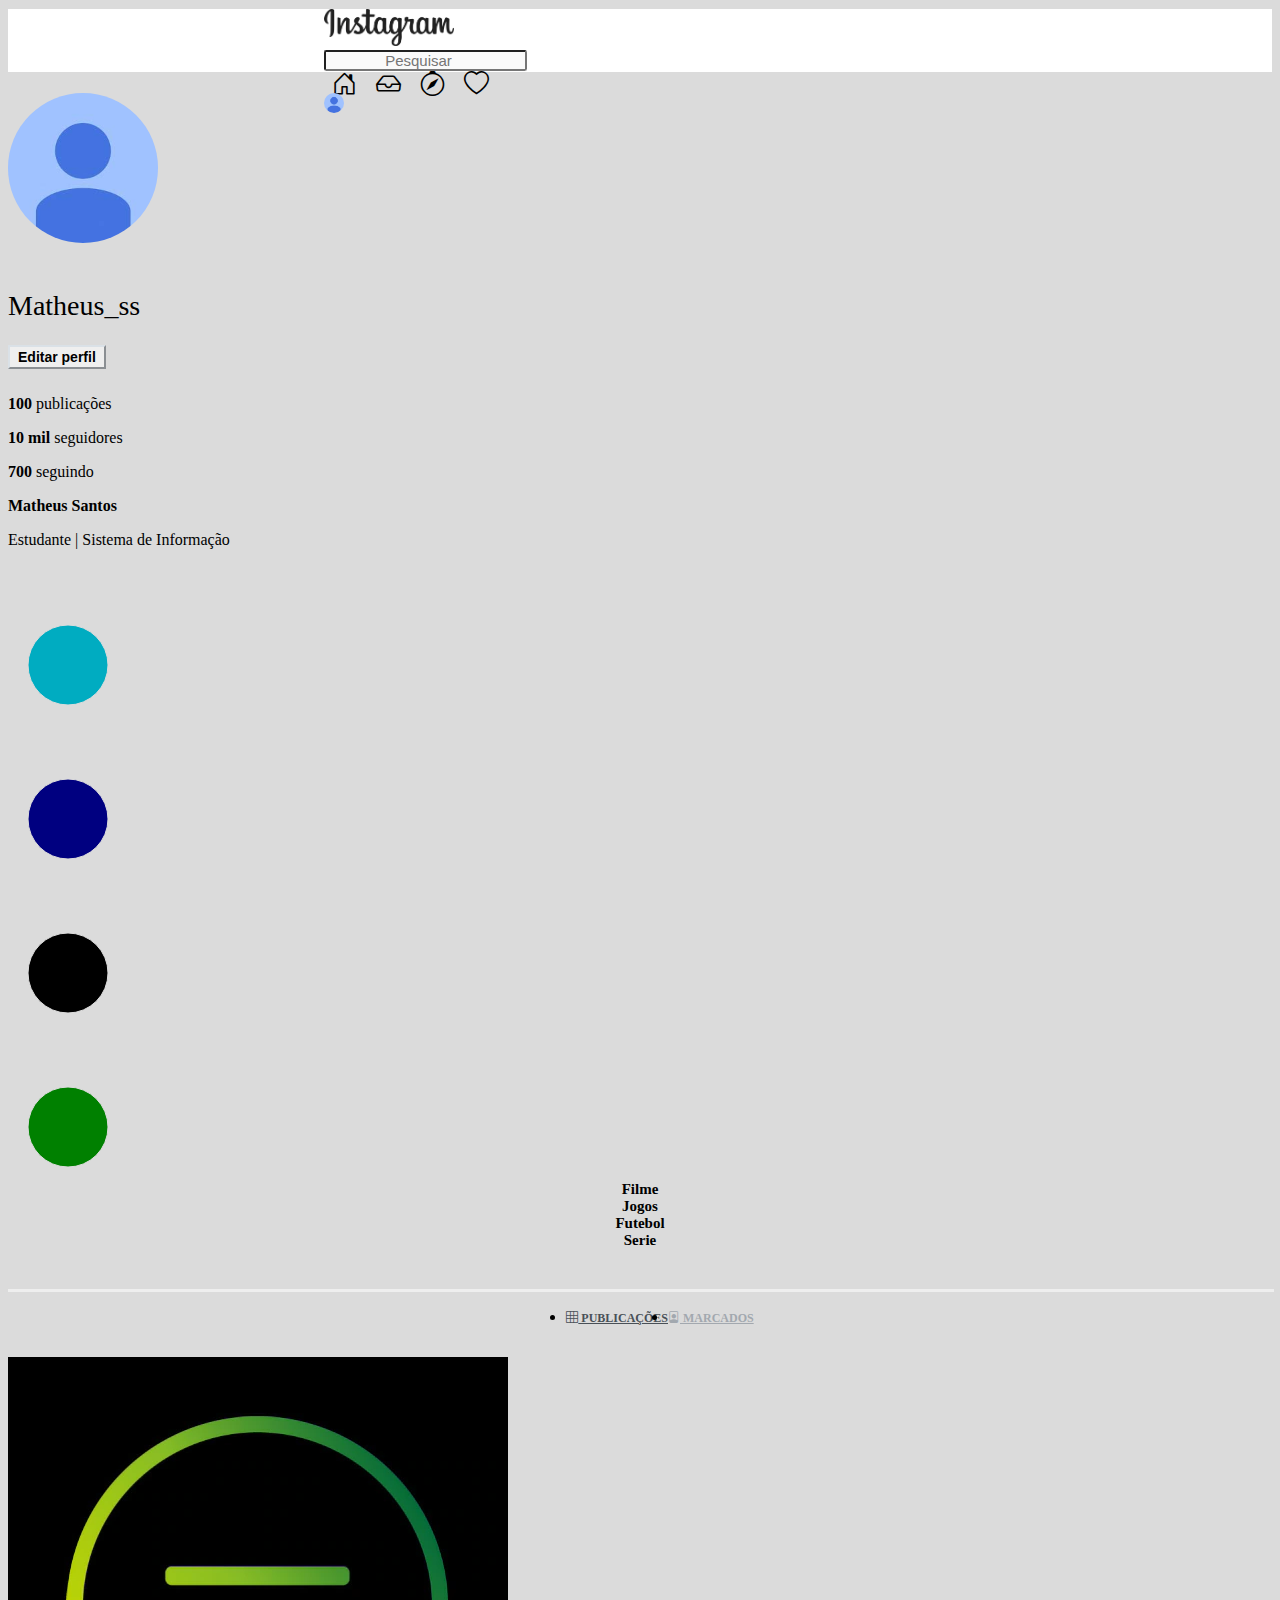
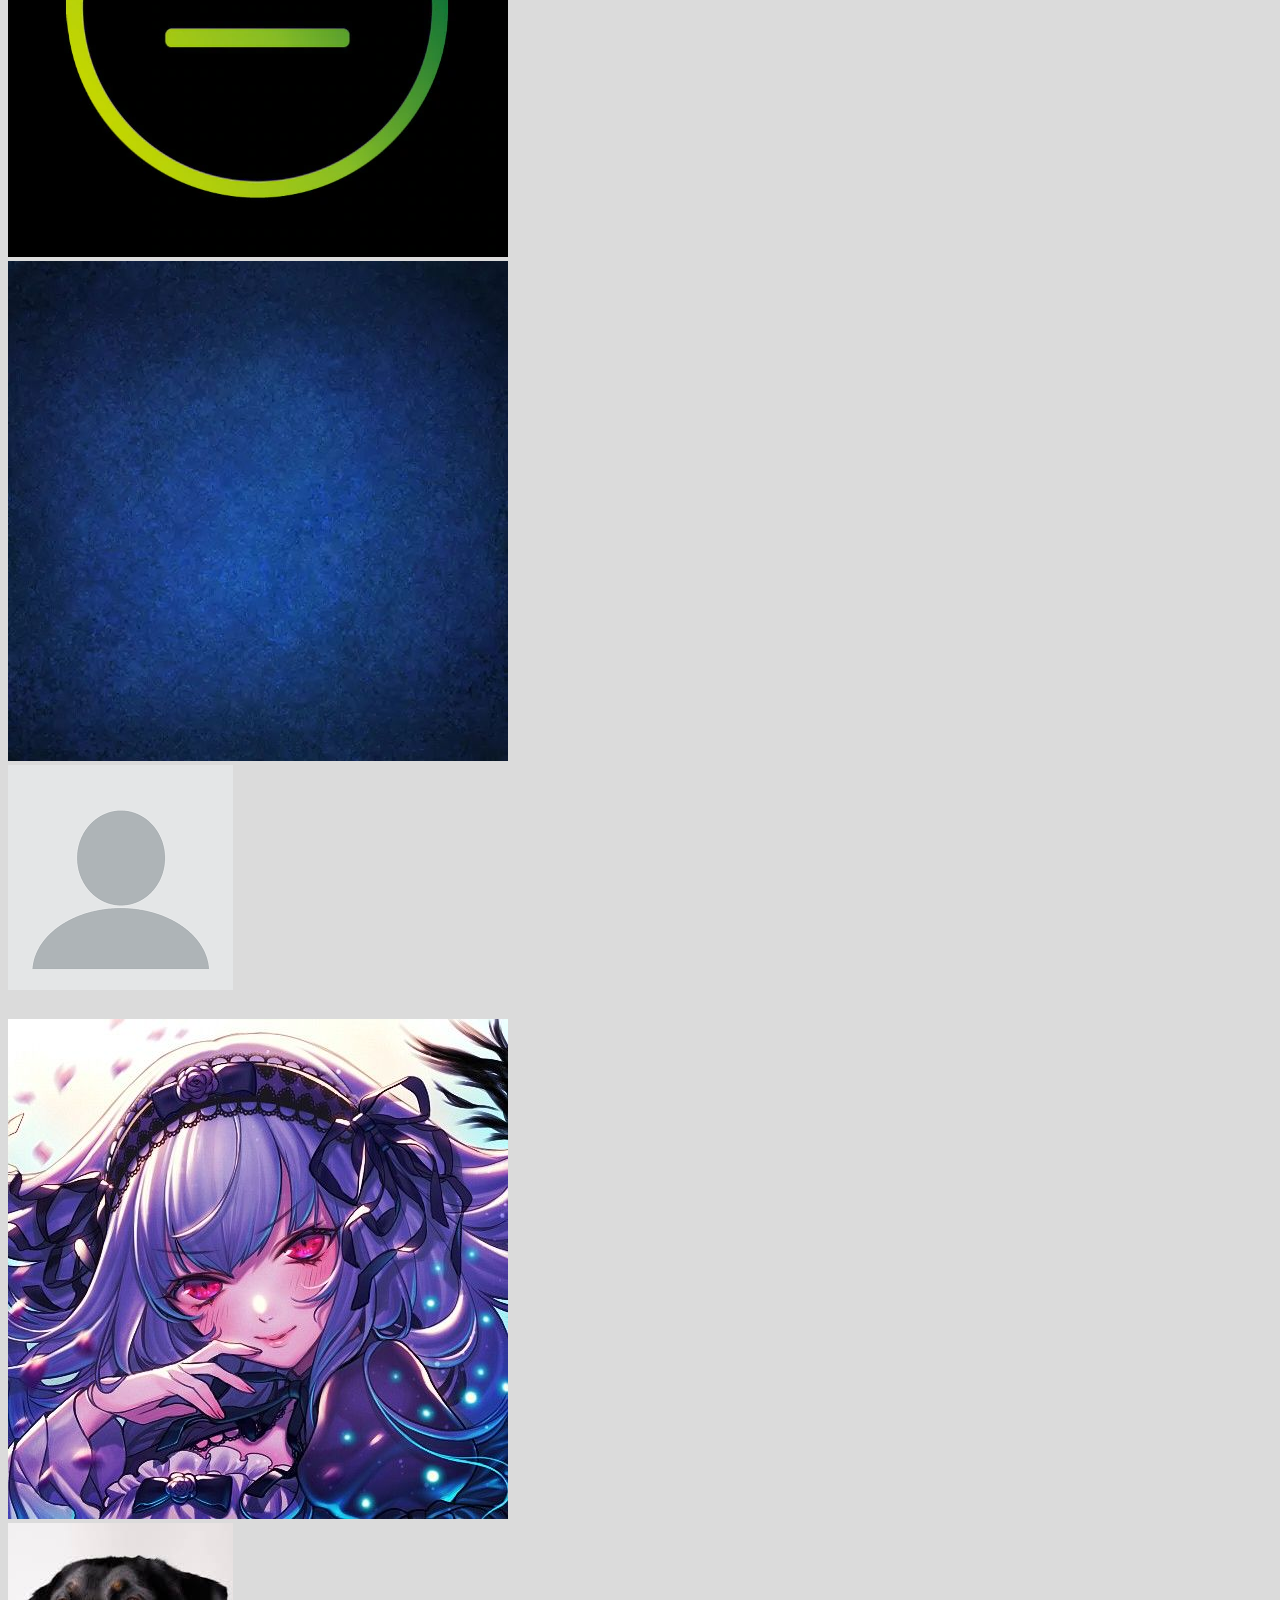
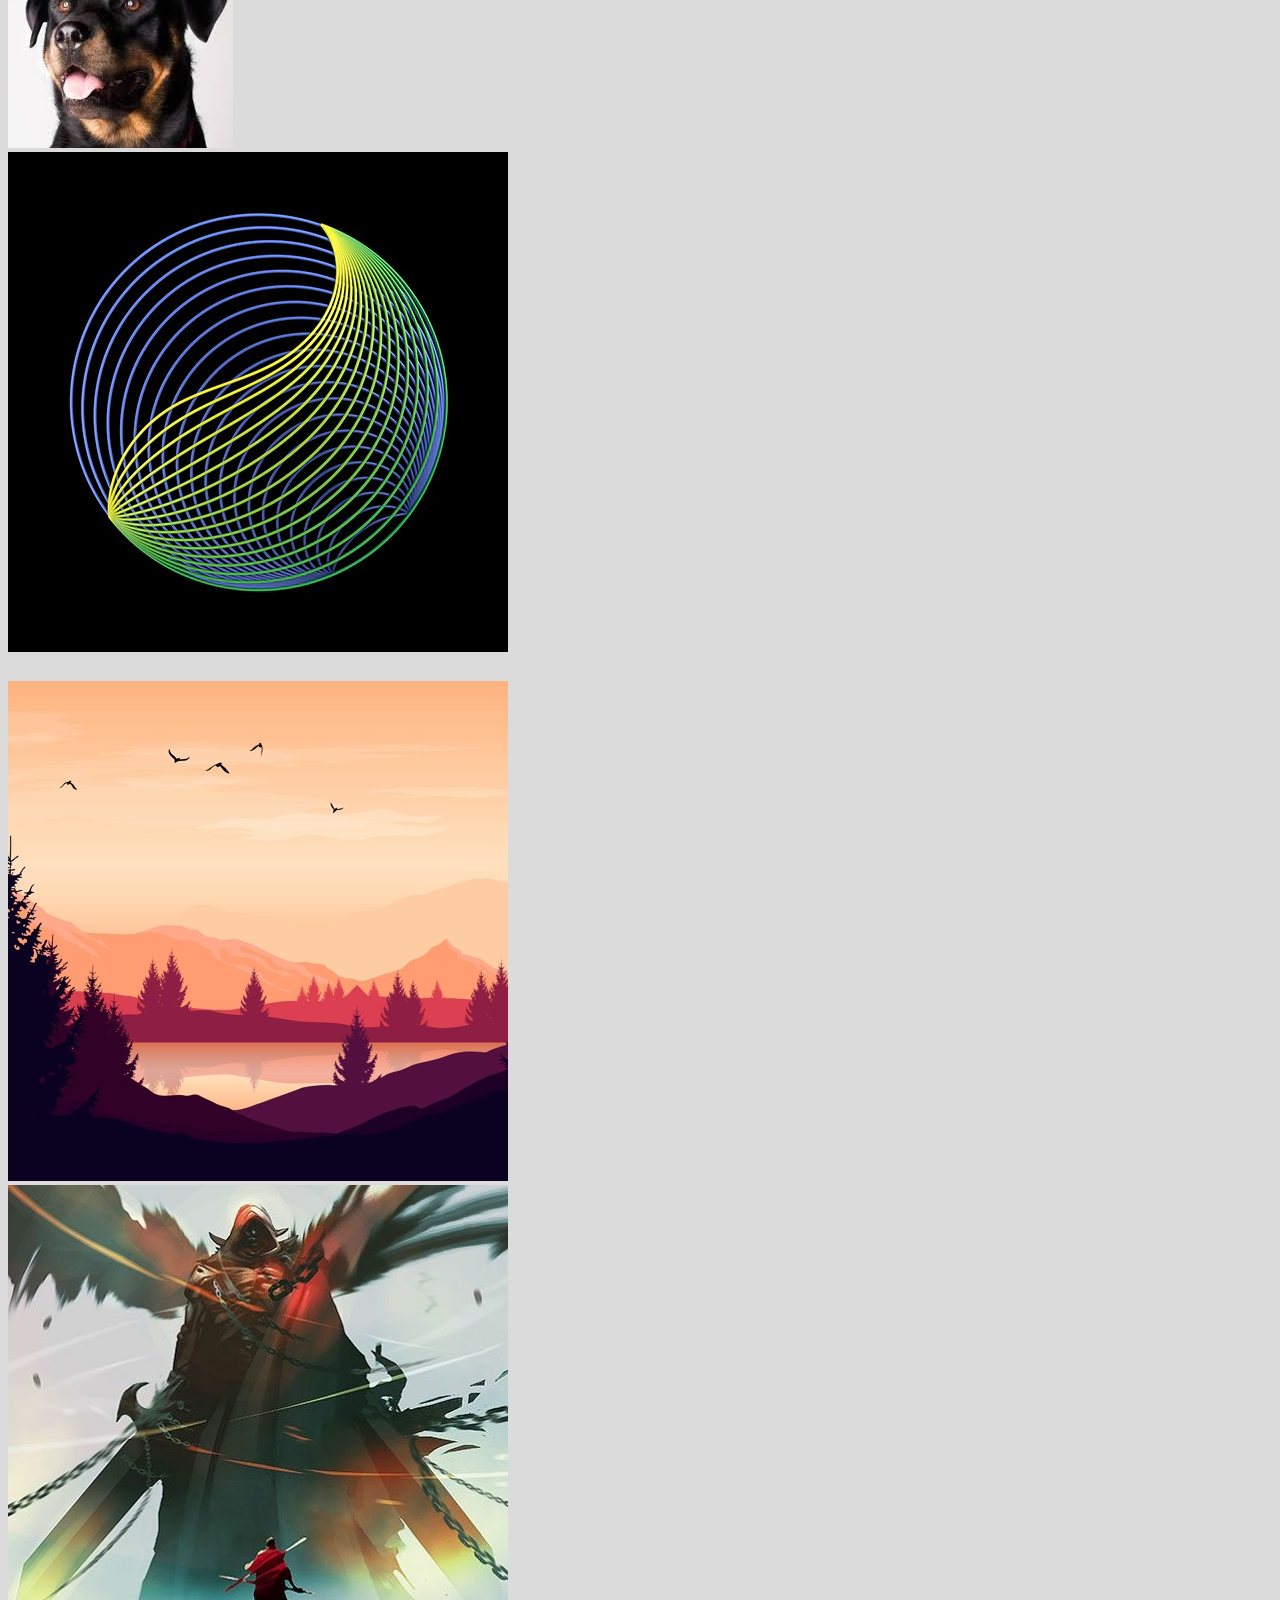
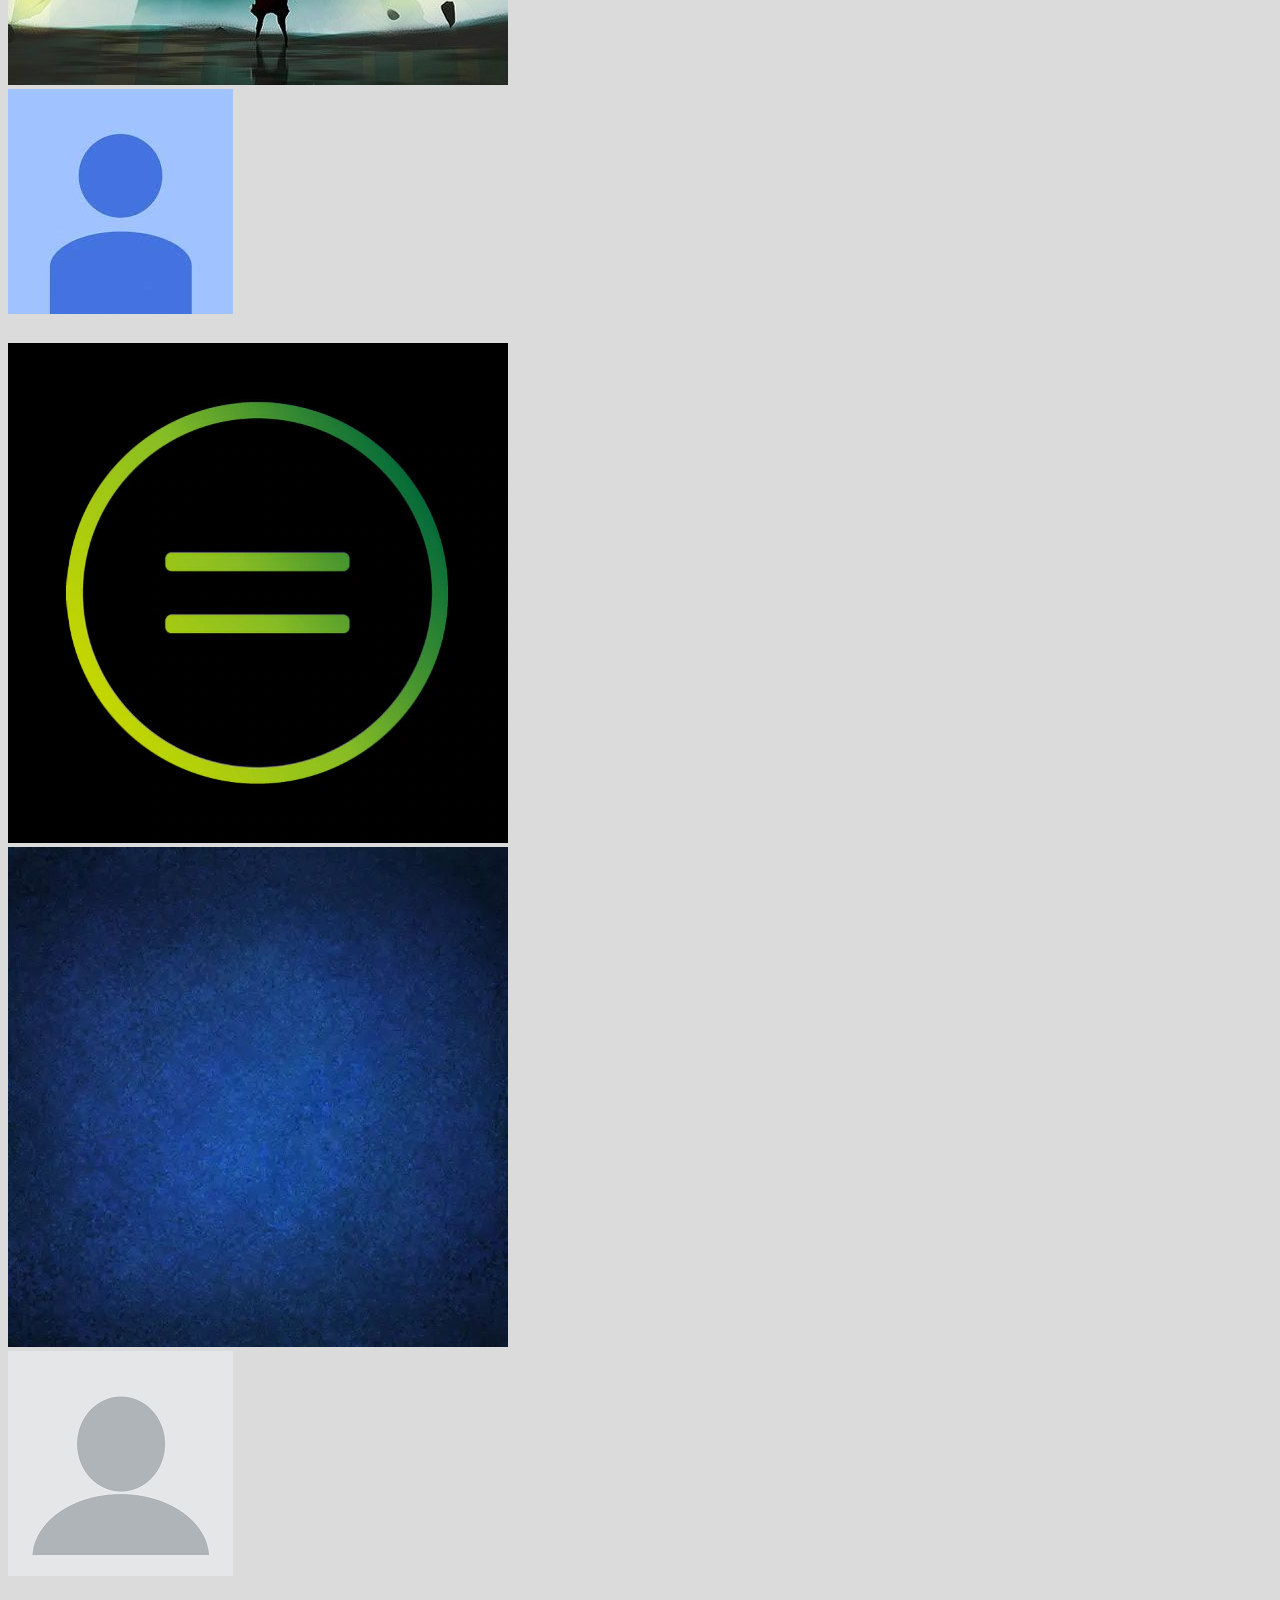
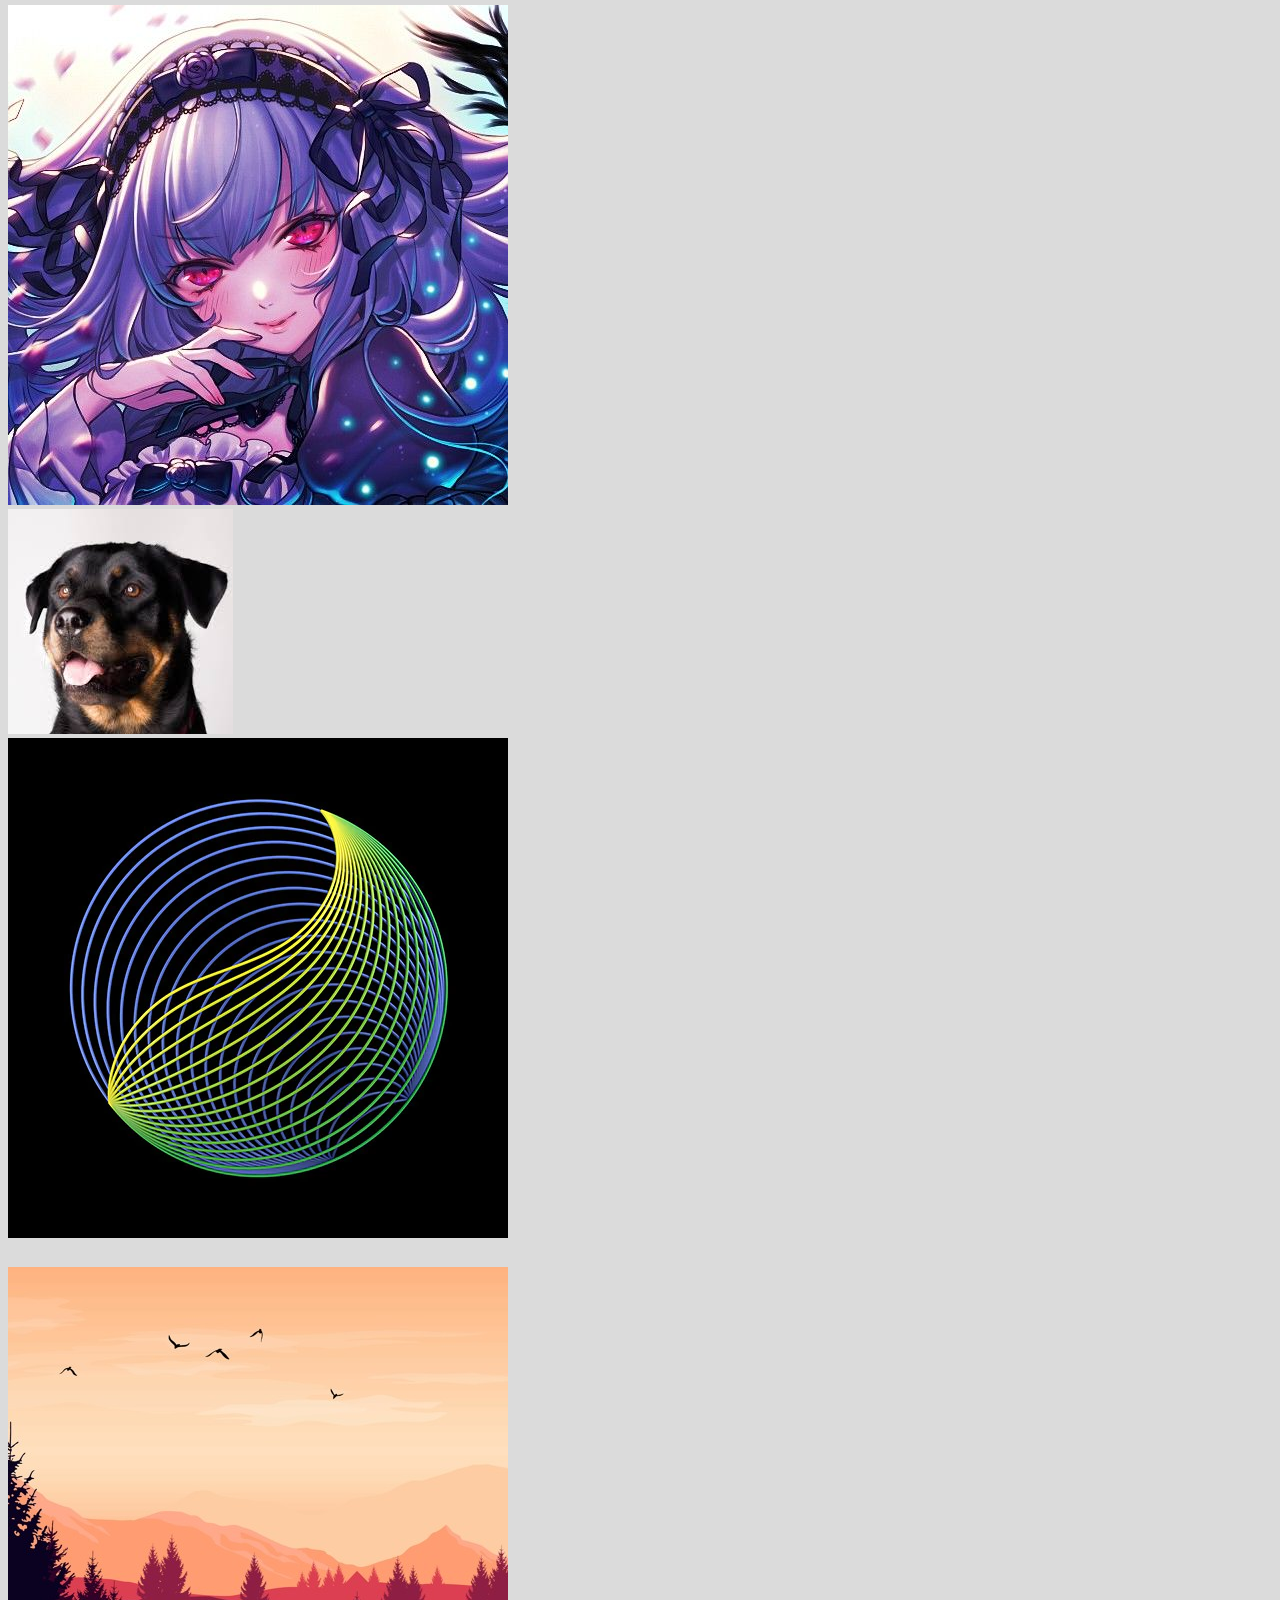
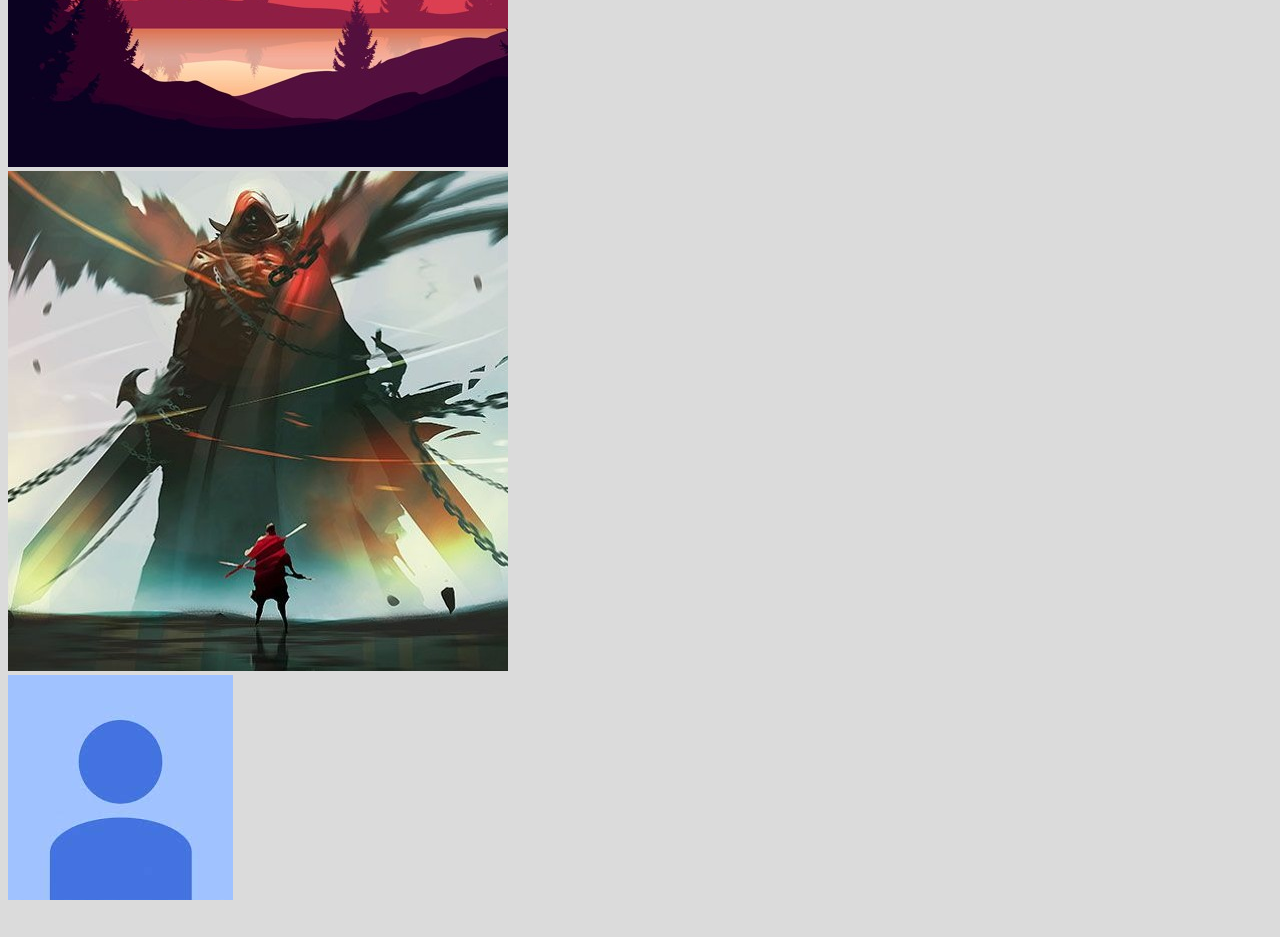
<file: perfilinstra/index.html>
<!doctype html>
<html lang="en">
  <head>
    <!-- Required meta tags -->
    <meta charset="utf-8">
    <meta name="viewport" content="width=device-width, initial-scale=1">
<link rel="stylesheet"href="style.css">
    <!-- Bootstrap CSS -->
    <link href="https://cdn.jsdelivr.net/npm/bootstrap@5.0.1/dist/css/bootstrap.min.css" rel="stylesheet" integrity="sha384-+0n0xVW2eSR5OomGNYDnhzAbDsOXxcvSN1TPprVMTNDbiYZCxYbOOl7+AMvyTG2x" crossorigin="anonymous">
    <!-- Bootstrap Icoin -->
    <link rel="stylesheet" href="https://cdn.jsdelivr.net/npm/bootstrap-icons@1.5.0/font/bootstrap-icons.css">
    <title>Instagram</title>
  </head>
  <body class="body">
    <header>
        <nav class="navbar navbar-light nav-top">
            <div class="container-fluid nav-container">
                <a class="navbar-brand"  target="_blank"><img
                        src="img/logo2.png" style=" max-width:130px; 
                    max-height:80px"></a>
                <form class="d-flex">
                    <input class="form-control me-2" type="search" placeholder="Pesquisar" aria-label="Search">
                </form>
                <div style="width:30%">
                    <i class="bi bi-house-door icons" ></i>
                    <i class="bi bi-inbox icons"></i>
                    <i class="bi bi-compass icons"></i>
                    <i class="bi bi-heart icons"></i>
                    <img class="img-nav" src="img/img9.jpg">
                </div>
            </div>
        </nav>
    </header>
    <div class="container">
        <div class="row">
            <div class="col-0 col-md-2"></div>
            <div class="col-12 col-md-8">

                <!-- Profile-->
                <div class="container">
                    <div class="row" style="padding-top: 20px;">
                        <div class="col-3">
                            <img class="img-profile" src="img/img9.jpg">
                        </div>
                        <div class="col-7">
                            <div class="row" style="padding-top: 20px; padding-bottom: 10px;">
                                <div class="col-8 col-lg-5">
                                    <h2 class="username">Matheus_ss</h2>
                                </div>
                                <div class="col-4 col-lg-6">
                                    <button type="button"
                                        class="btn btn-outline-secondary button-edit">Editar perfil</button>
                                </div>
                            </div>
                            <div class="row">
                                <div class="col-4">
                                    <p class="profile-datas"><strong>100</strong> publicações</p>
                                </div>
                                <div class="col-4">
                                    <p class="profile-datas"><strong>10 mil</strong> seguidores</p>
                                </div>
                                <div class="col-4">
                                    <p class="profile-datas"><strong>700</strong> seguindo</p>
                                </div>
                            </div>
                            <div class="row">
                                <div class="col-12">
                                    <h1 class="name">Matheus Santos</h1>
                                </div>
                            </div>
                            <div class="row">
                                <div class="col-12">
                                    <p class="profile-desc">Estudante | Sistema de Informação </p>
                                </div>
                            </div>
                        </div>
                        <div class="col-2"></div><!--espaço-->
                    </div>
                </div>

                <!-- Stories-->
                <div style="padding-top: 0px;">
                    <div class="row">
                        <div class="col-2"> <canvas id="myCrl"></canvas></div>
                        <div class="col-2"> <canvas id="myCrl1"></canvas></div>
                        <div class="col-2"> <canvas id="myCrl2"></canvas></div>
                        <div class="col-2"> <canvas id="myCrl3"></canvas></div>
                    </div>
                </div>
                <div style="padding-bottom: 40px;">
                    <div class="row">
                        <div class="col-2 stories"> Filme</div>
                        <div class="col-2 stories"> Jogos</div>
                        <div class="col-2 stories"> Futebol</div>
                        <div class="col-2 stories"> Serie</div>
                    </div>
                </div>

                <!-- Line-->
                <hr size="3" width="100%" color="#EEEEEE" style="margin: 0%;">

                <!-- Nav-Feed-->
                <ul class="nav nav-tabs nav-feed" id="myTab" role="tablist">
                    <li class="nav-item" role="presentation">
                        <a class="nav-link active nav-link-1" id="home-tab" data-bs-toggle="tab" href="#home" role="tab"
                            aria-controls="home" aria-selected="true"><i class="bi bi-grid-3x3"></i> PUBLICAÇÕES</a>
                    </li>

                    <li class="nav-item" role="presentation">
                        <a class="nav-link nav-link-2" id="profile-tab" data-bs-toggle="tab" href="#profile" role="tab"
                            aria-controls="profile" aria-selected="false"><i class="bi bi-file-person"></i> MARCADOS</a>
                    </li>
                </ul>

                <!-- Card-Feed-->
                <div class="tab-content" id="myTabContent">
                    <div class="tab-pane fade show active" id="home" role="tabpanel" aria-labelledby="home-tab">
                        <div class="row" style="padding-bottom: 25px;">
                            <div class="col-4">
                                <div class="card">
                                    <img src="img/img1.webp" class="card-img-top" alt="...">
                                </div>
                            </div>
                            <div class="col-4">
                                <div class="card">
                                    <img src="img/img0.jpg" class="card-img-top" alt="...">
                                </div>
                            </div>
                            <div class="col-4">
                                <div class="card">
                                    <img src="img/imgcoluna.png" class="card-img-top" alt="...">
                                </div>
                            </div>
                        </div>

                        <div class="row" style="padding-bottom: 25px;">
                            <div class="col-4">
                                <div class="card">
                                    <img src="img/img6.jpg" class="card-img-top" alt="...">
                                </div>
                            </div>
                            <div class="col-4">
                                <div class="card">
                                    <img src="img/img5.jpg" class="card-img-top" alt="...">
                                </div>
                            </div>
                            <div class="col-4">
                                <div class="card">
                                    <img src="img/img4.webp" class="card-img-top" alt="...">
                                </div>
                            </div>
                        </div>

                        <div class="row" style="padding-bottom: 25px;">
                            <div class="col-4">
                                <div class="card">
                                    <img src="img/img7.jpg" class="card-img-top" alt="...">
                                </div>
                            </div>
                            <div class="col-4">
                                <div class="card">
                                    <img src="img/img8.jpg" class="card-img-top" alt="...">
                                </div>
                            </div>
                            <div class="col-4">
                                <div class="card">
                                    <img src="img/img9.jpg" class="card-img-top" alt="...">
                                </div>
                            </div>
                        </div>
                        <div class="row" style="padding-bottom: 25px;">
                            <div class="col-4">
                                <div class="card">
                                    <img src="img/img1.webp" class="card-img-top" alt="...">
                                </div>
                            </div>
                            <div class="col-4">
                                <div class="card">
                                    <img src="img/img0.jpg" class="card-img-top" alt="...">
                                </div>
                            </div>
                            <div class="col-4">
                                <div class="card">
                                    <img src="img/imgcoluna.png" class="card-img-top" alt="...">
                                </div>
                            </div>
                        </div>

                        <div class="row" style="padding-bottom: 25px;">
                            <div class="col-4">
                                <div class="card">
                                    <img src="img/img6.jpg" class="card-img-top" alt="...">
                                </div>
                            </div>
                            <div class="col-4">
                                <div class="card">
                                    <img src="img/img5.jpg" class="card-img-top" alt="...">
                                </div>
                            </div>
                            <div class="col-4">
                                <div class="card">
                                    <img src="img/img4.webp" class="card-img-top" alt="...">
                                </div>
                            </div>
                        </div>

                        <div class="row" style="padding-bottom: 25px;">
                            <div class="col-4">
                                <div class="card">
                                    <img src="img/img7.jpg" class="card-img-top" alt="...">
                                </div>
                            </div>
                            <div class="col-4">
                                <div class="card">
                                    <img src="img/img8.jpg" class="card-img-top" alt="...">
                                </div>
                            </div>
                            <div class="col-4">
                                <div class="card">
                                    <img src="img/img9.jpg" class="card-img-top" alt="...">
                                </div>
                            </div>
                        </div>

                    </div>
                    <div class="tab-pane fade" id="profile" role="tabpanel" aria-labelledby="profile-tab"></div>
                </div>
            </div>
            <div class="col-0 col-md-2"></div>
        </div>
    </div>
</section>

<script type="text/javascript">

    var crl = document.getElementById('myCrl').getContext('2d');

    crl.beginPath();
    crl.arc(60, 100, 40, 0, 2 * Math.PI);
    crl.fillStyle = '#00ACC1';
    crl.fill();
    crl.linewidth = 5;
    crl.strokeStyle = '#dbdbdb';
    crl.stroke();

    var crl1 = document.getElementById('myCrl1').getContext('2d');

    crl1.beginPath();
    crl1.arc(60, 100, 40, 0, 2 * Math.PI);
    crl1.fillStyle = '#000080';
    crl1.fill();
    crl1.linewidth = 5;
    crl1.strokeStyle = '#dbdbdb';
    crl1.stroke();

    var crl2 = document.getElementById('myCrl2').getContext('2d');

    crl2.beginPath();
    crl2.arc(60, 100, 40, 0, 2 * Math.PI);
    crl2.fillStyle = '#000000';
    crl2.fill();
    crl2.linewidth = 5;
    crl2.strokeStyle = '#dbdbdb';
    crl2.stroke();

    var crl3 = document.getElementById('myCrl3').getContext('2d');

    crl3.beginPath();
    crl3.arc(60, 100, 40, 0, 2 * Math.PI);
    crl3.fillStyle = '	#008000';
    crl3.fill();
    crl3.linewidth = 5;
    crl3.strokeStyle = '#dbdbdb';
    crl3.stroke();

</script>
    <!-- Option 1: Bootstrap Bundle with Popper -->
    <script src="https://cdn.jsdelivr.net/npm/bootstrap@5.0.1/dist/js/bootstrap.bundle.min.js" integrity="sha384-gtEjrD/SeCtmISkJkNUaaKMoLD0//ElJ19smozuHV6z3Iehds+3Ulb9Bn9Plx0x4" crossorigin="anonymous"></script>

    
  </body>
</html>
</file>
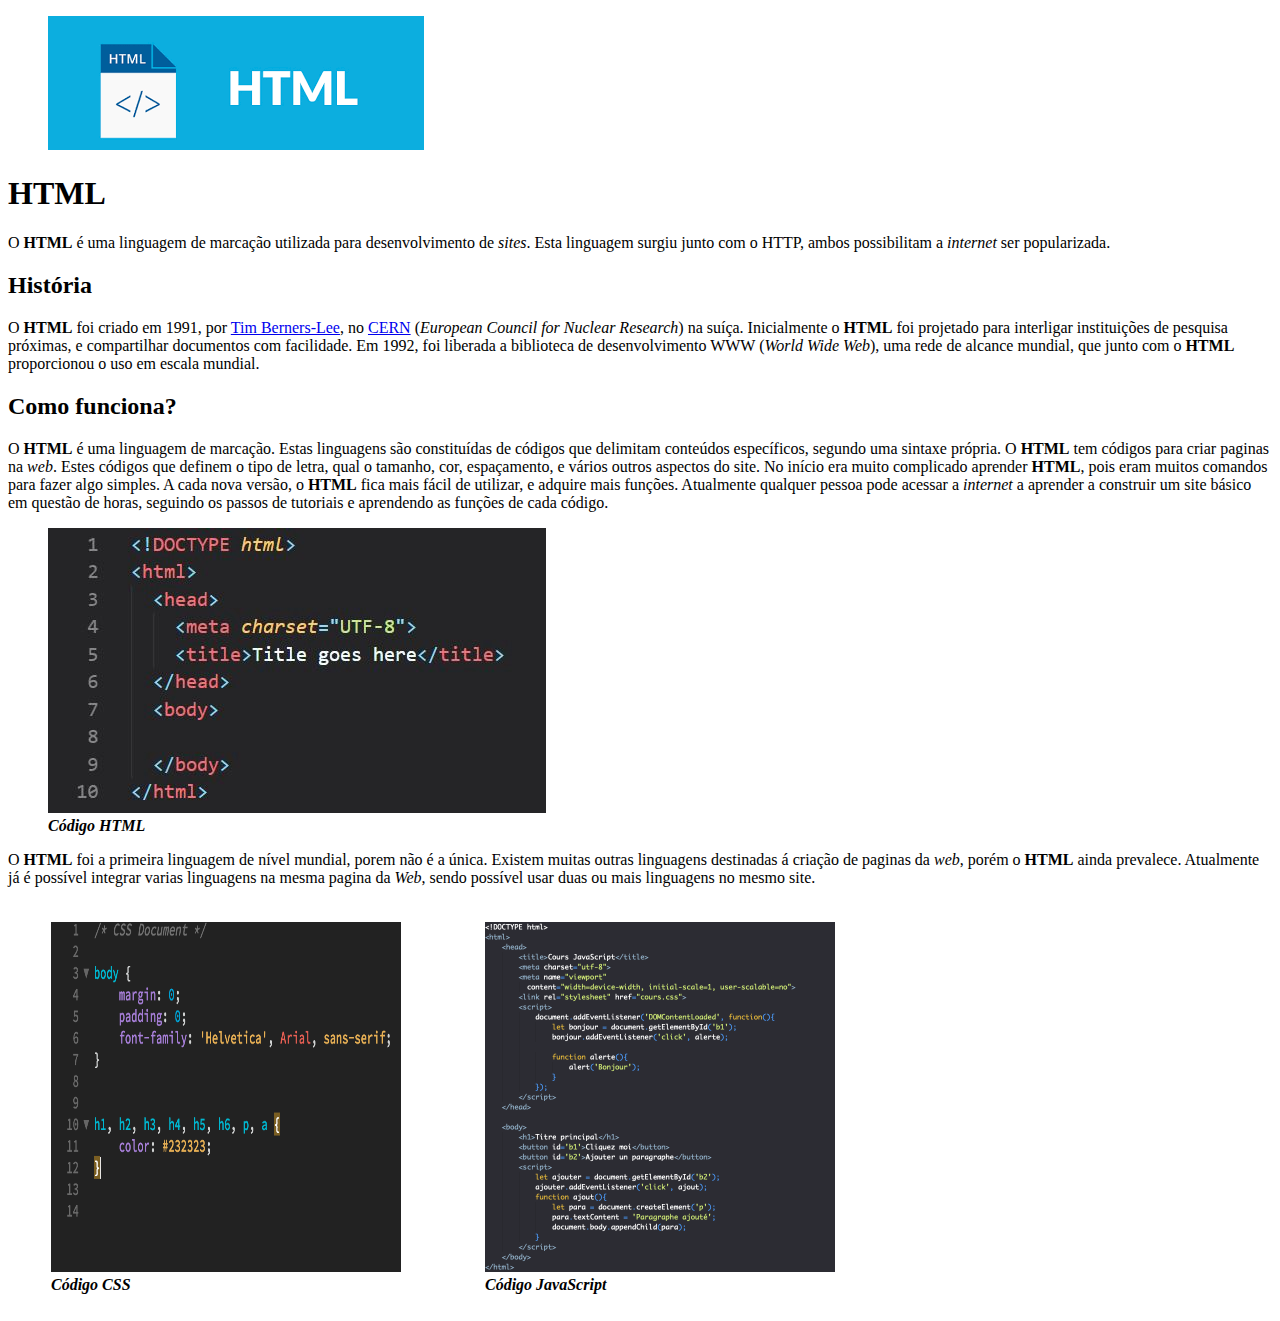
<file: trabalho/index.html>
<!DOCTYPE html>
<html lang="pt-BR">
<head>
   <meta charset="UTF-8">
   <meta http-equiv="X-UA-Compatible" content="IE=edge">
   <meta name="viewport" content="width=device-width, initial-scale=1.0">
   <title>HTML</title>
</head>
<body>
  <figure><img src="html.png"alt="HTML"id="logo"></figure>
   <h1>HTML</h1> 
       <p>O <strong>HTML</strong> é uma linguagem de marcação utilizada para desenvolvimento de <em>sites</em>. Esta linguagem surgiu junto com o HTTP, ambos possibilitam a <em>internet</em> ser popularizada.</p>
   <h2>História</h2> 
       <p>O <strong>HTML</strong> foi criado em 1991, por <a href="https://pt.wikipedia.org/wiki/Tim_Berners-Lee" target="_blank">Tim Berners-Lee</a>, no <a href="https://home.cern/" target="_blank">CERN</a> (<em>European Council for Nuclear Research</em>) na suíça. Inicialmente o <strong>HTML</strong> foi projetado para interligar instituições de pesquisa próximas, e compartilhar documentos com facilidade. Em 1992, foi liberada a biblioteca de desenvolvimento WWW (<em>World Wide Web</em>), uma rede de alcance mundial, que junto com o <strong>HTML</strong> proporcionou o uso em escala mundial.</p>

   <h2>Como funciona?</h2>
       <p>O <strong>HTML</strong> é uma linguagem de marcação. Estas linguagens são constituídas de códigos que delimitam conteúdos específicos, segundo uma sintaxe própria. O <strong>HTML</strong> tem códigos para criar paginas na <em>web</em>. Estes códigos que definem o tipo de letra, qual o tamanho, cor, espaçamento, e vários outros aspectos do site. No início era muito complicado aprender <strong>HTML</strong>, pois eram muitos comandos para fazer algo simples. A cada nova versão, o <strong>HTML</strong> fica mais fácil de utilizar, e adquire mais funções. Atualmente qualquer pessoa pode acessar a <em>internet</em> a aprender a construir um site básico em questão de horas, seguindo os passos de tutoriais e aprendendo as funções de cada código.</p>
   <figure>
      <img src="codeHtml.jpeg"
         alt="Código HTML"/>
      <figcaption><strong><em>Código HTML</em></strong></figcaption>
   </figure>
      <p>O <strong>HTML</strong> foi a primeira linguagem de nível mundial, porem não é a única. Existem muitas outras linguagens destinadas á criação de paginas da <em>web</em>, porém o <strong>HTML</strong> ainda prevalece. Atualmente já é possível integrar varias linguagens na mesma pagina da <em>Web</em>, sendo possível usar duas ou mais linguagens no mesmo site.</p>

      <table border="0">
        <tr>
         <td>
           <figure>
            <img src="css.png"alt="Código CSS"width="350px"height="350px">
            <figcaption> 
              <strong> 
                <em>Código CSS</em>
              </strong>
            </figcaption>
          </figure>
        </td>
        
         <td>
           <figure>
            <img src="javascript-code-element-script-html.png"alt="Código JavaScript"width="350px"height="350px">
            <figcaption>
              <strong>
                <em>Código JavaScript</em>
              </strong>
            </figcaption>
          </figure>
        </td>
      </tr>
    </table>
</body>
</html>
</file>
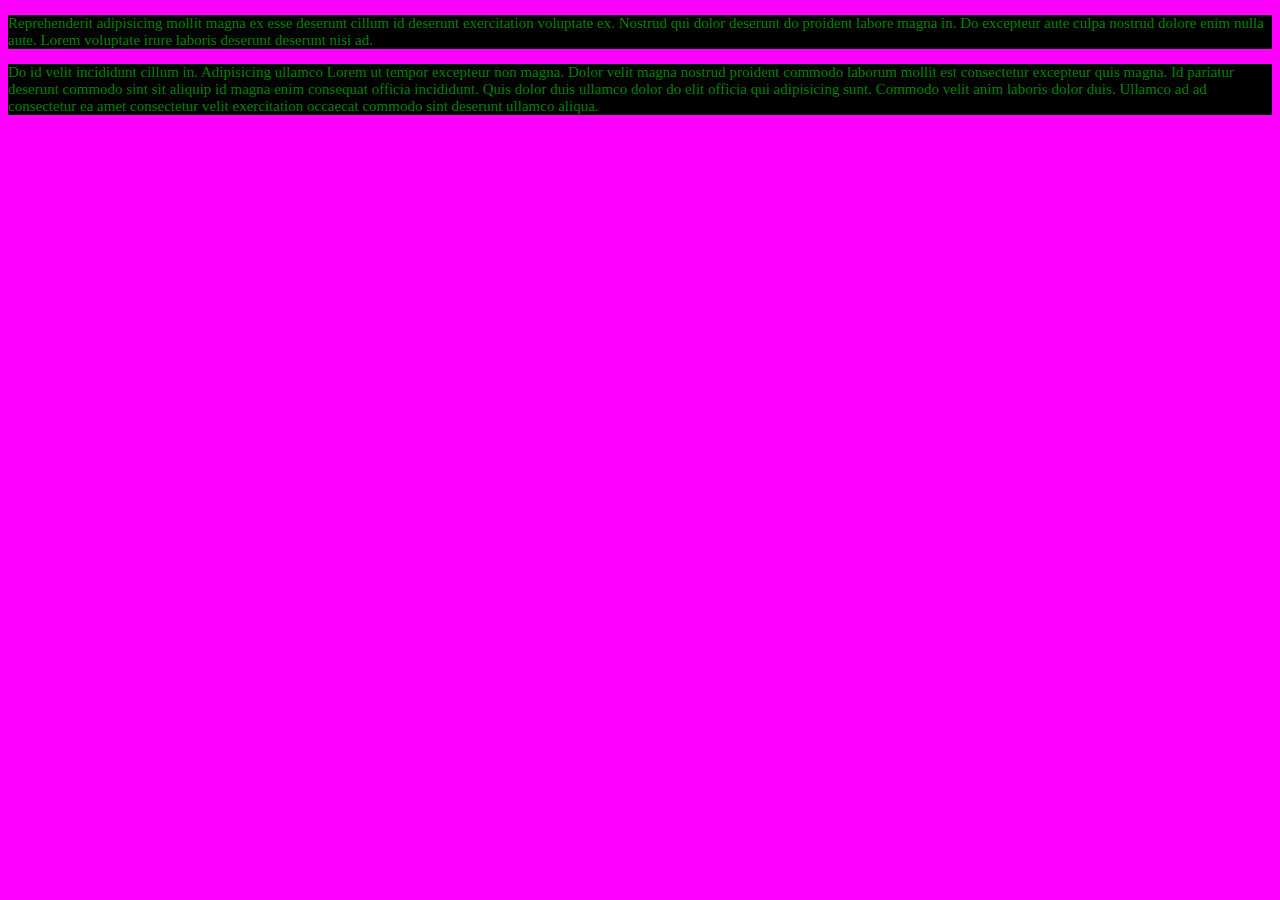
<file: aulas/javascript/index.html>
<!DOCTYPE html>
<html lang="pt-br">
<head>
   <meta charset="UTF-8">
   <meta http-equiv="X-UA-Compatible" content="IE=edge">
   <meta name="viewport" content="width=device-width, initial-scale=1.0">
   <title>CSS/JavaScript</title>
   <style>
      p{
         color: green;
         background-color: black;
      }
      body{
         background-color: fuchsia;
         font-size: 15px;
      }
   </style>
</head>
<body>
   <p>
      Reprehenderit adipisicing mollit magna ex esse deserunt cillum id deserunt 
      exercitation voluptate ex. Nostrud qui dolor deserunt do proident labore 
      magna in. Do excepteur aute culpa nostrud dolore enim nulla aute. 
      Lorem voluptate irure laboris deserunt deserunt nisi ad.
   </p>   
   <p>
      Do id velit incididunt cillum in. Adipisicing ullamco Lorem ut tempor excepteur non magna. 
      Dolor velit magna nostrud proident commodo laborum mollit est consectetur excepteur quis magna. 
      Id pariatur deserunt commodo sint sit aliquip id magna enim consequat officia incididunt. 
      Quis dolor duis ullamco dolor do elit officia qui adipisicing sunt. 
      Commodo velit anim laboris dolor duis. Ullamco ad ad consectetur ea amet consectetur velit exercitation 
      occaecat commodo sint deserunt ullamco aliqua.
   </p>
</body>
</html>
</file>
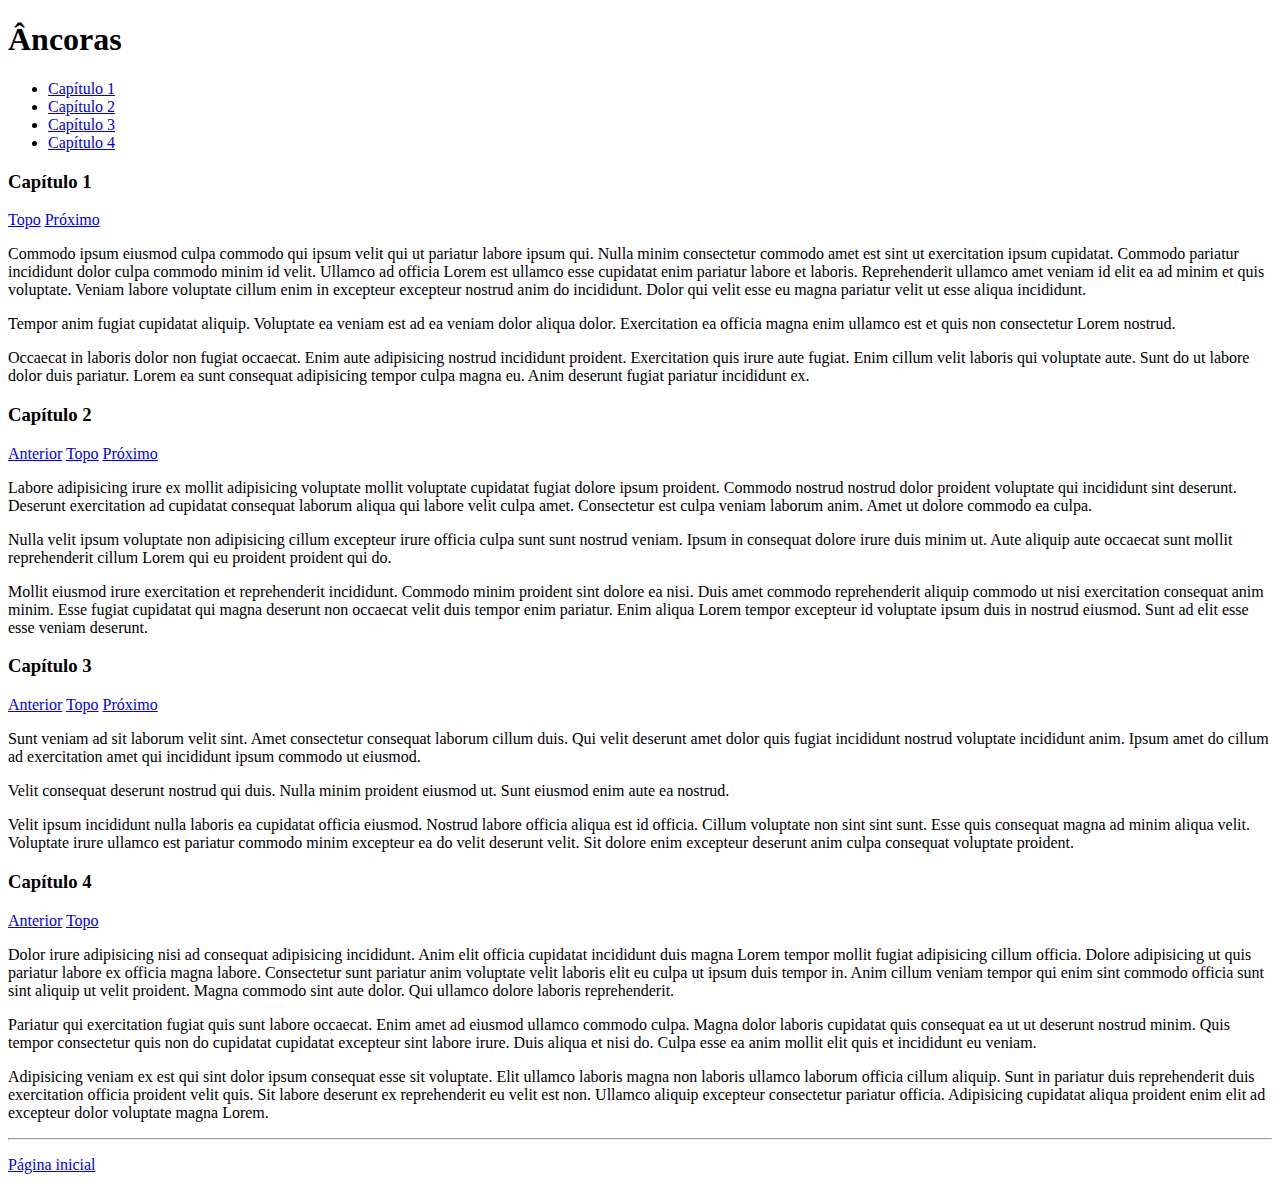
<file: aula00_b.html>
<!DOCTYPE html>
<html>
   <head>
      <title>Trabalhando com âncoras</title>
      <meta charset="utf-8">
   </head>
   <body>
      <h1>Âncoras</h1>
      <ul>
         <li><a href="#c1">Capítulo 1</a></li>
         <li><a href="#c2">Capítulo 2</a></li>
         <li><a href="#c3">Capítulo 3</a></li>
         <li><a href="#c4">Capítulo 4</a></li>
      </ul>

      <h3 id="c1">Capítulo 1</h3>
      <span><a href="#">Topo</a></span>
      <span><a href="#c2">Próximo</a></span>
      <p>Commodo ipsum eiusmod culpa commodo qui ipsum velit qui ut pariatur labore ipsum qui. Nulla minim consectetur commodo amet est sint ut exercitation ipsum cupidatat. Commodo pariatur incididunt dolor culpa commodo minim id velit. Ullamco ad officia Lorem est ullamco esse cupidatat enim pariatur labore et laboris. Reprehenderit ullamco amet veniam id elit ea ad minim et quis voluptate. Veniam labore voluptate cillum enim in excepteur excepteur nostrud anim do incididunt. Dolor qui velit esse eu magna pariatur velit ut esse aliqua incididunt.</p>
      <p>Tempor anim fugiat cupidatat aliquip. Voluptate ea veniam est ad ea veniam dolor aliqua dolor. Exercitation ea officia magna enim ullamco est et quis non consectetur Lorem nostrud.</p>
      <p>Occaecat in laboris dolor non fugiat occaecat. Enim aute adipisicing nostrud incididunt proident. Exercitation quis irure aute fugiat. Enim cillum velit laboris qui voluptate aute. Sunt do ut labore dolor duis pariatur. Lorem ea sunt consequat adipisicing tempor culpa magna eu. Anim deserunt fugiat pariatur incididunt ex.</p>
      
      <h3 id="c2">Capítulo 2</h3>
      <span><a href="#c1">Anterior</a></span>
      <span><a href="#">Topo</a></span>
      <span><a href="#c3">Próximo</a></span>
      <p>Labore adipisicing irure ex mollit adipisicing voluptate mollit voluptate cupidatat fugiat dolore ipsum proident. Commodo nostrud nostrud dolor proident voluptate qui incididunt sint deserunt. Deserunt exercitation ad cupidatat consequat laborum aliqua qui labore velit culpa amet. Consectetur est culpa veniam laborum anim. Amet ut dolore commodo ea culpa.</p>
      <p>Nulla velit ipsum voluptate non adipisicing cillum excepteur irure officia culpa sunt sunt nostrud veniam. Ipsum in consequat dolore irure duis minim ut. Aute aliquip aute occaecat sunt mollit reprehenderit cillum Lorem qui eu proident proident qui do.</p>
      <p>Mollit eiusmod irure exercitation et reprehenderit incididunt. Commodo minim proident sint dolore ea nisi. Duis amet commodo reprehenderit aliquip commodo ut nisi exercitation consequat anim minim. Esse fugiat cupidatat qui magna deserunt non occaecat velit duis tempor enim pariatur. Enim aliqua Lorem tempor excepteur id voluptate ipsum duis in nostrud eiusmod. Sunt ad elit esse esse veniam deserunt.</p>

      <h3 id="c3">Capítulo 3</h3>
      <span><a href="#c2">Anterior</a></span>
      <span><a href="#">Topo</a></span>
      <span><a href="#c4">Próximo</a></span>
      <p>Sunt veniam ad sit laborum velit sint. Amet consectetur consequat laborum cillum duis. Qui velit deserunt amet dolor quis fugiat incididunt nostrud voluptate incididunt anim. Ipsum amet do cillum ad exercitation amet qui incididunt ipsum commodo ut eiusmod.</p>
      <p>Velit consequat deserunt nostrud qui duis. Nulla minim proident eiusmod ut. Sunt eiusmod enim aute ea nostrud.</p>
      <p>Velit ipsum incididunt nulla laboris ea cupidatat officia eiusmod. Nostrud labore officia aliqua est id officia. Cillum voluptate non sint sint sunt. Esse quis consequat magna ad minim aliqua velit. Voluptate irure ullamco est pariatur commodo minim excepteur ea do velit deserunt velit. Sit dolore enim excepteur deserunt anim culpa consequat voluptate proident.</p>
      
      <h3 id="c4">Capítulo 4</h3>      
      <span><a href="#c3">Anterior</a></span>
      <span><a href="#">Topo</a></span>
      <p>Dolor irure adipisicing nisi ad consequat adipisicing incididunt. Anim elit officia cupidatat incididunt duis magna Lorem tempor mollit fugiat adipisicing cillum officia. Dolore adipisicing ut quis pariatur labore ex officia magna labore. Consectetur sunt pariatur anim voluptate velit laboris elit eu culpa ut ipsum duis tempor in. Anim cillum veniam tempor qui enim sint commodo officia sunt sint aliquip ut velit proident. Magna commodo sint aute dolor. Qui ullamco dolore laboris reprehenderit.</p>
      <p>Pariatur qui exercitation fugiat quis sunt labore occaecat. Enim amet ad eiusmod ullamco commodo culpa. Magna dolor laboris cupidatat quis consequat ea ut ut deserunt nostrud minim. Quis tempor consectetur quis non do cupidatat cupidatat excepteur sint labore irure. Duis aliqua et nisi do. Culpa esse ea anim mollit elit quis et incididunt eu veniam.</p>
      <p>Adipisicing veniam ex est qui sint dolor ipsum consequat esse sit voluptate. Elit ullamco laboris magna non laboris ullamco laborum officia cillum aliquip. Sunt in pariatur duis reprehenderit duis exercitation officia proident velit quis. Sit labore deserunt ex reprehenderit eu velit est non. Ullamco aliquip excepteur consectetur pariatur officia. Adipisicing cupidatat aliqua proident enim elit ad excepteur dolor voluptate magna Lorem.</p>
      <hr>
      <p><a href="aula00.html">Página inicial</a></p>
   </body>
</html>
</file>
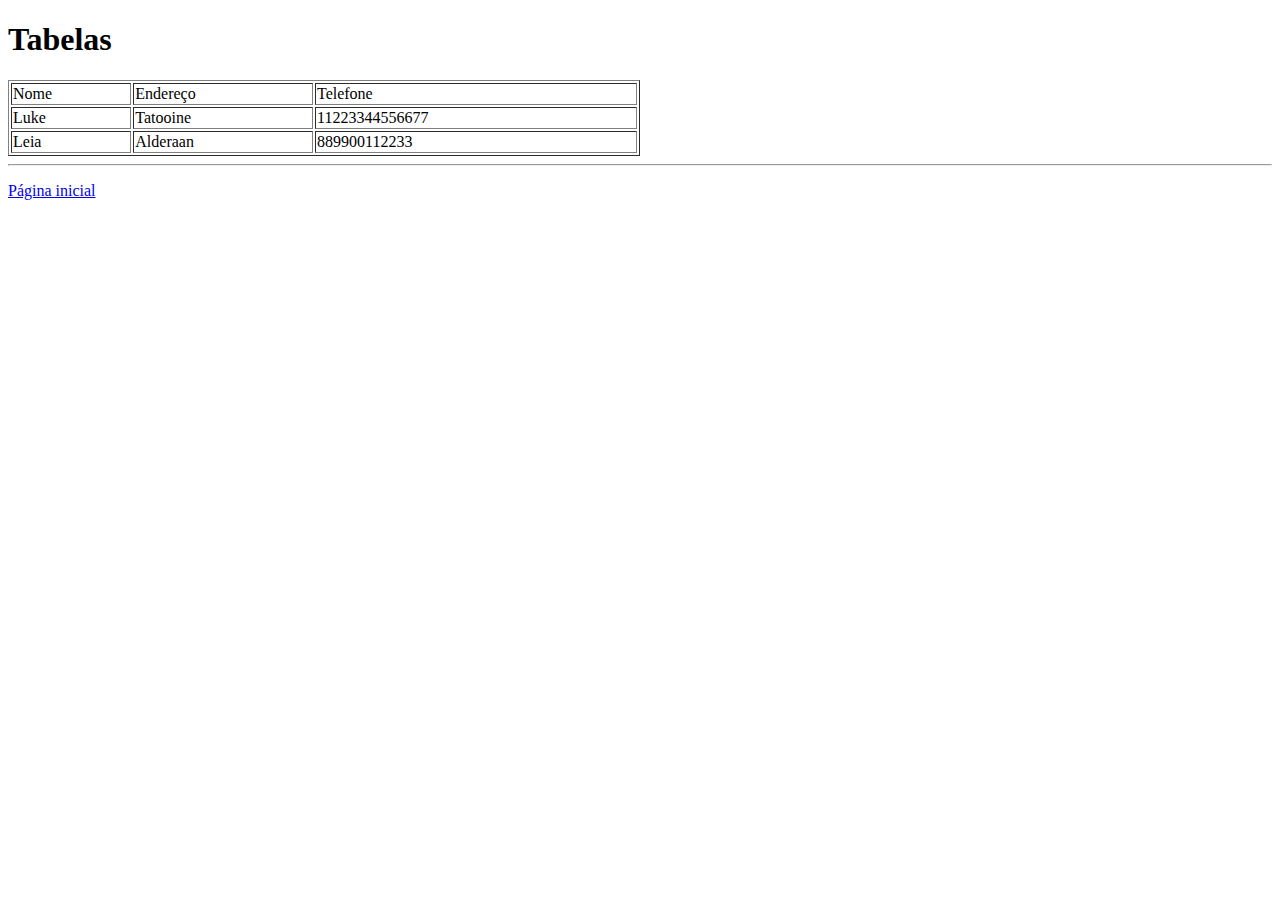
<file: aula00_d.html>
<!DOCTYPE html>
<html lang="pt-br">
<head>
   <meta charset="UTF-8">
   <meta http-equiv="X-UA-Compatible" content="IE=edge">
   <meta name="viewport" content="width=device-width, initial-scale=1.0">
   <title>Trabalhando com tabelas</title>
</head>
<body>
   <h1>Tabelas</h1>
   <table border="1" width="50%">
      <tr>
         <td>Nome</td>
         <td>Endereço</td>
         <td>Telefone</td>
      </tr>
      <tr>
         <td>Luke</td>
         <td>Tatooine</td>
         <td>11223344556677</td>
      </tr>
      <tr>
         <td>Leia</td>
         <td>Alderaan</td>
         <td>889900112233</td>
      </tr>
   </table>
   <hr>
   <p><a href="aula00.html">Página inicial</a></p>
</body>
</html>
</file>
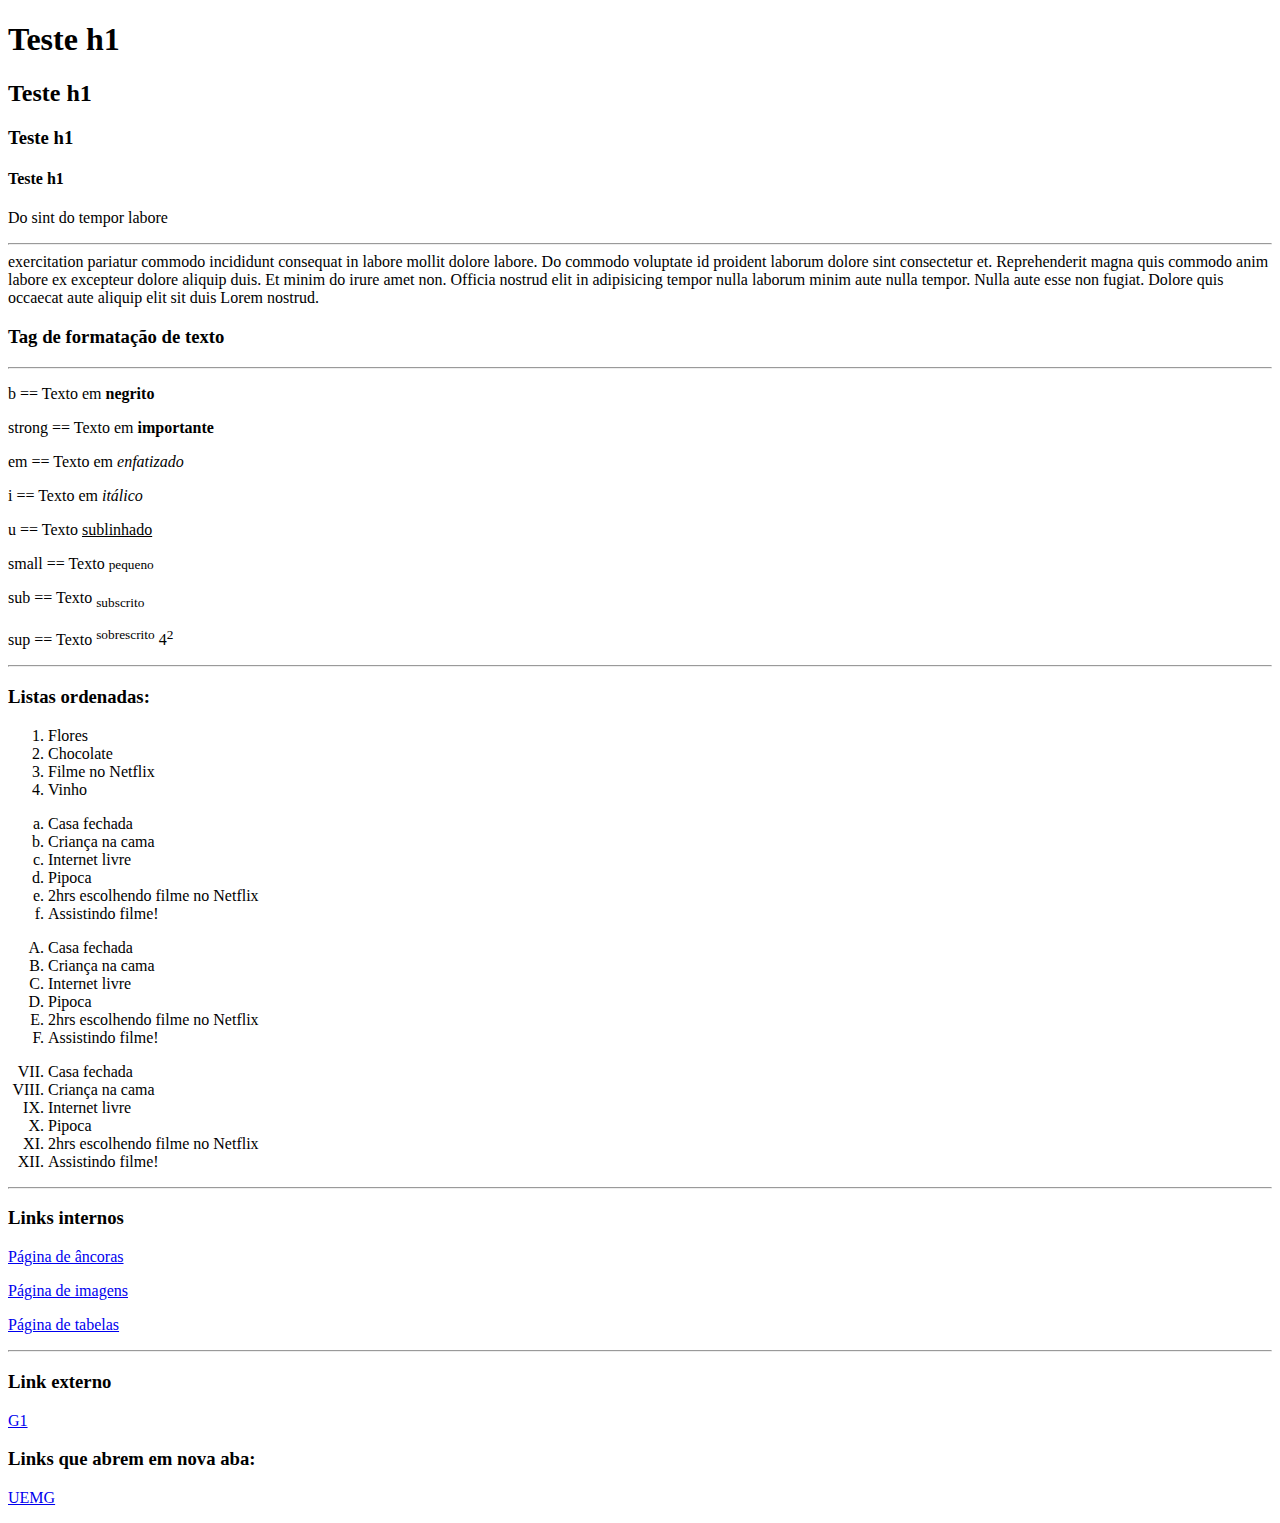
<file: aulas/aula00.html>
<!DOCTYPE html>
<html>
   <head>
      <title>Aula 00 - Prog III</title>
      <!--Comentário em HTML-->
      <meta charset="utf-8">
   </head>
   <body>
      <h1>Teste h1</h1>
      <h2>Teste h1</h2>
      <h3>Teste h1</h3>
      <h4>Teste h1</h4>
      <p>
         Do sint do tempor labore <br><hr>exercitation pariatur commodo incididunt consequat in labore mollit dolore labore. Do commodo voluptate id proident laborum dolore sint consectetur et. Reprehenderit magna quis commodo anim labore ex excepteur dolore aliquip duis. Et minim do irure amet non. Officia nostrud elit in adipisicing tempor nulla laborum minim aute nulla tempor. Nulla aute esse non fugiat. Dolore quis occaecat aute aliquip elit sit duis Lorem nostrud.
      </p>
      <h3>Tag de formatação de texto</h3>
      <hr>
      <p>b      == Texto em <b>negrito</b></p>
      <p>strong == Texto em <strong>importante</strong></p>
      <p>em     == Texto em <em>enfatizado</em></p>
      <p>i      == Texto em <i>itálico</i></p>
      <p>u      == Texto <u>sublinhado</u></p>
      <p>small  == Texto <small>pequeno</small></p>
      <p>sub    == Texto <sub>subscrito</sub></p>
      <p>sup    == Texto <sup>sobrescrito</sup> 4<sup>2</sup></p>
      <hr>
      <h3>Listas ordenadas:</h3>
      <ol>
         <li>Flores</li>   
         <li>Chocolate</li>
         <li>Filme no Netflix</li>
         <li>Vinho</li>
      </ol>
      <ol type="a">
         <li>Casa fechada</li>
         <li>Criança na cama</li>
         <li>Internet livre</li>
         <li>Pipoca</li>
         <li>2hrs escolhendo filme no Netflix</li>
         <li>Assistindo filme!</li>
      </ol>
      <ol type="A">
         <li>Casa fechada</li>
         <li>Criança na cama</li>
         <li>Internet livre</li>
         <li>Pipoca</li>
         <li>2hrs escolhendo filme no Netflix</li>
         <li>Assistindo filme!</li>
      </ol>
      <ol type="I" start="7">
         <li>Casa fechada</li>
         <li>Criança na cama</li>
         <li>Internet livre</li>
         <li>Pipoca</li>
         <li>2hrs escolhendo filme no Netflix</li>
         <li>Assistindo filme!</li>
      </ol>
      <hr>
      <h3>Links internos</h3>
      <p><a href="aula00_b.html">Página de âncoras</a></p>
      <p><a href="aula00_c.html">Página de imagens</a></p>
      <p><a href="aula00_d.html">Página de tabelas</a></p>
      <hr>
      <h3>Link externo</h3>
      <p><a href="https://g1.globo.com/">G1</a></p>
      <h3>Links que abrem em nova aba:</h3>
      <p><a href="https://www.uemg.br/" target="_blank">UEMG</a></p>
   </body>
</html>
</file>
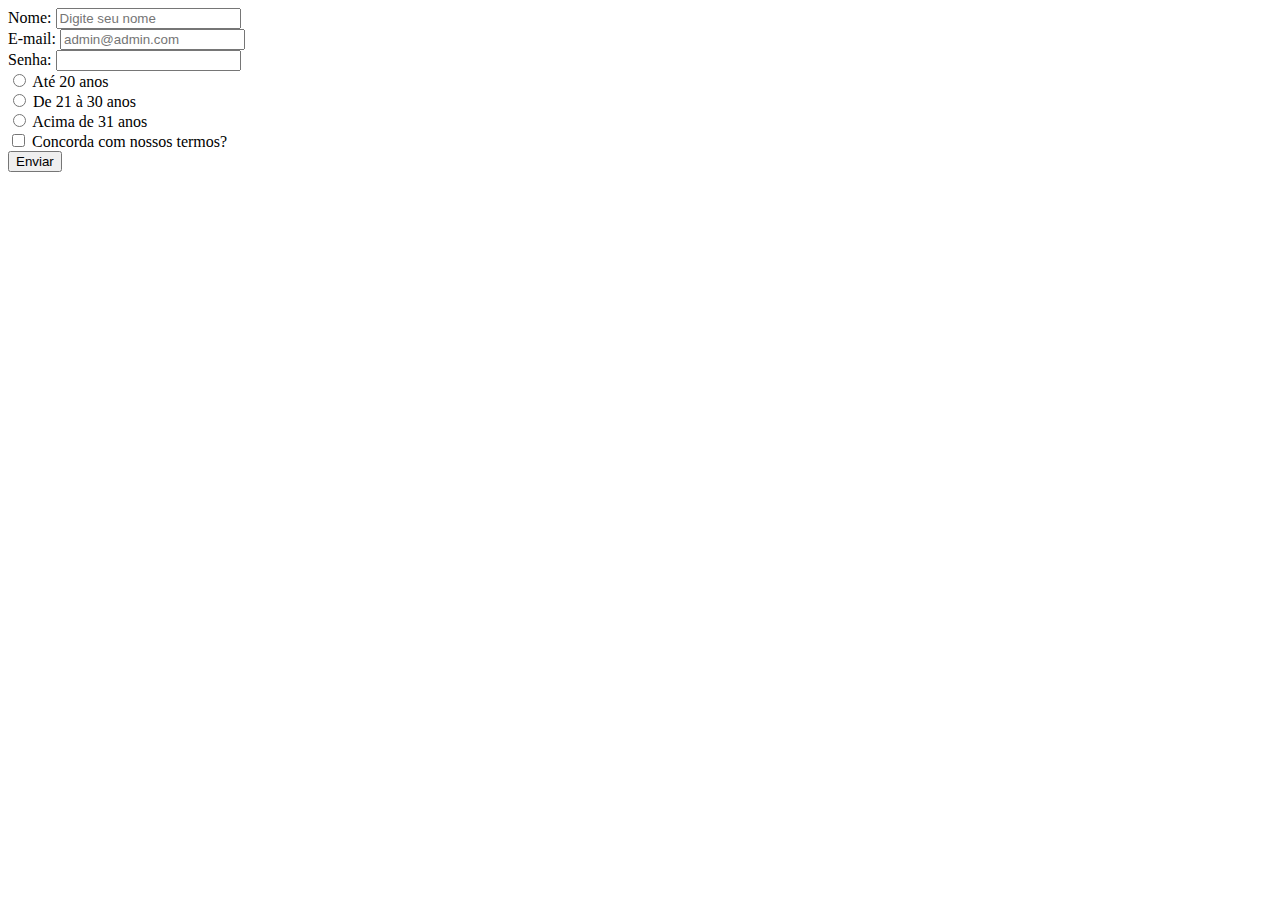
<file: aulas/javascript validacao form/formulario.html>
<!DOCTYPE html>
<html lang="pt-br">
<head>
   <meta charset="UTF-8">
   <meta http-equiv="X-UA-Compatible" content="IE=edge">
   <meta name="viewport" content="width=device-width, initial-scale=1.0">
   <title>Formulário</title>
   <link href="https://cdn.jsdelivr.net/npm/bootstrap@5.0.1/dist/css/bootstrap.min.css" 
         rel="stylesheet" 
         integrity="sha384-+0n0xVW2eSR5OomGNYDnhzAbDsOXxcvSN1TPprVMTNDbiYZCxYbOOl7+AMvyTG2x" 
         crossorigin="anonymous">
   <script type="text/javascript" src="js/script.js"></script>
</head>
<body>
   <div class="container-fluid">
      <form name="formulario" id="formulario" method="POST" onsubmit="return validarFormulario()">
         <div class="mb-3">
            <label for="txtNome" class="form-label">Nome:</label>
            <input type="text" class="form-control" id="txtNome" placeholder="Digite seu nome">           
         </div>
         <div class="mb-3">
           <label for="txtEmail" class="form-label">E-mail:</label>
           <input type="email" class="form-control" id="txtEmail" placeholder="admin@admin.com">           
         </div>
         <div class="mb-3">
           <label for="txtSenha" class="form-label">Senha:</label>
           <input type="password" class="form-control" id="txtSenha">
         </div>
         <div class="mb-3">
            <div class="form-group form-check">
               <div class="custom-control custom-radio">
                  <input type="radio" name="idade" id="idade1" value="1" class="custom-control-input" required>
                  <label for="idade1" class="custom-control-label">Até 20 anos</label>
               </div>
               <div class="custom-control custom-radio">
                  <input type="radio" name="idade" id="idade2" value="2" class="custom-control-input" required>
                  <label for="idade2" class="custom-control-label">De 21 à 30 anos</label>
               </div>
               <div class="custom-control custom-radio">
                  <input type="radio" name="idade" id="idade3" value="3" class="custom-control-input" required>
                  <label for="idade3" class="custom-control-label">Acima de 31 anos</label>
               </div>
            </div>
         </div>
         <div class="mb-3 form-check">
           <input type="checkbox" class="form-check-input" id="chkConcorda">
           <label class="form-check-label" for="chkConcorda">Concorda com nossos termos?</label>
         </div>
         <button type="submit" class="btn btn-primary">Enviar</button>
       </form>
   </div>
</body>
</html>
</file>
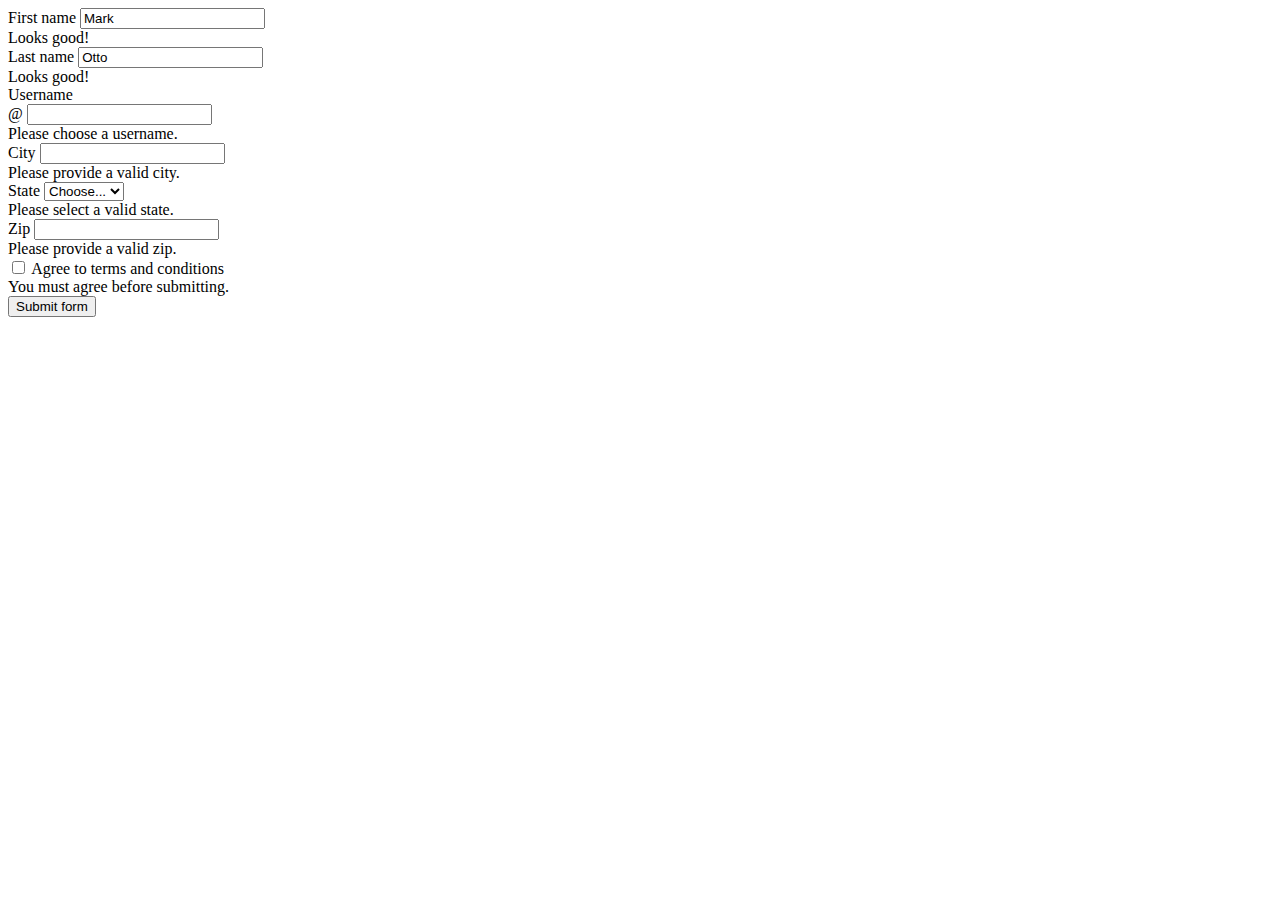
<file: aulas/javascript validacao form/formulario2.html>
<!DOCTYPE html>
<html lang="pt-br">
<head>
   <meta charset="UTF-8">
   <meta http-equiv="X-UA-Compatible" content="IE=edge">
   <meta name="viewport" content="width=device-width, initial-scale=1.0">
   <title>Formulario2</title>
   <link href="https://cdn.jsdelivr.net/npm/bootstrap@5.0.1/dist/css/bootstrap.min.css" 
         rel="stylesheet" 
         integrity="sha384-+0n0xVW2eSR5OomGNYDnhzAbDsOXxcvSN1TPprVMTNDbiYZCxYbOOl7+AMvyTG2x" 
         crossorigin="anonymous">
   <script type="text/javascript" src="js/script2.js"></script>
</head>
<body>
   <div class="container-fluid">
      <form class="row g-3 needs-validation" id="formulario" novalidate>
         <div class="col-md-4">
           <label for="validationCustom01" class="form-label">First name</label>
           <input type="text" class="form-control" id="validationCustom01" value="Mark" required>
           <div class="valid-feedback">
             Looks good!
           </div>
         </div>
         <div class="col-md-4">
           <label for="validationCustom02" class="form-label">Last name</label>
           <input type="text" class="form-control" id="validationCustom02" value="Otto" required>
           <div class="valid-feedback">
             Looks good!
           </div>
         </div>
         <div class="col-md-4">
           <label for="validationCustomUsername" class="form-label">Username</label>
           <div class="input-group has-validation">
             <span class="input-group-text" id="inputGroupPrepend">@</span>
             <input type="text" class="form-control" id="validationCustomUsername" aria-describedby="inputGroupPrepend" required>
             <div class="invalid-feedback">
               Please choose a username.
             </div>
           </div>
         </div>
         <div class="col-md-6">
           <label for="validationCustom03" class="form-label">City</label>
           <input type="text" class="form-control" id="validationCustom03" required>
           <div class="invalid-feedback">
             Please provide a valid city.
           </div>
         </div>
         <div class="col-md-3">
           <label for="validationCustom04" class="form-label">State</label>
           <select class="form-select" id="validationCustom04" required>
             <option selected disabled value="">Choose...</option>
             <option>...</option>
           </select>
           <div class="invalid-feedback">
             Please select a valid state.
           </div>
         </div>
         <div class="col-md-3">
           <label for="validationCustom05" class="form-label">Zip</label>
           <input type="text" class="form-control" id="validationCustom05" required>
           <div class="invalid-feedback">
             Please provide a valid zip.
           </div>
         </div>
         <div class="col-12">
           <div class="form-check">
             <input class="form-check-input" type="checkbox" value="" id="invalidCheck" required>
             <label class="form-check-label" for="invalidCheck">
               Agree to terms and conditions
             </label>
             <div class="invalid-feedback">
               You must agree before submitting.
             </div>
           </div>
         </div>
         <div class="col-12">
           <button class="btn btn-primary" type="submit">Submit form</button>
         </div>
       </form>
   </div>
   <script src="https://cdn.jsdelivr.net/npm/bootstrap@5.0.1/dist/js/bootstrap.bundle.min.js" 
 integrity="sha384-gtEjrD/SeCtmISkJkNUaaKMoLD0//ElJ19smozuHV6z3Iehds+3Ulb9Bn9Plx0x4" crossorigin="anonymous"></script> 
</body>
</html>
</file>
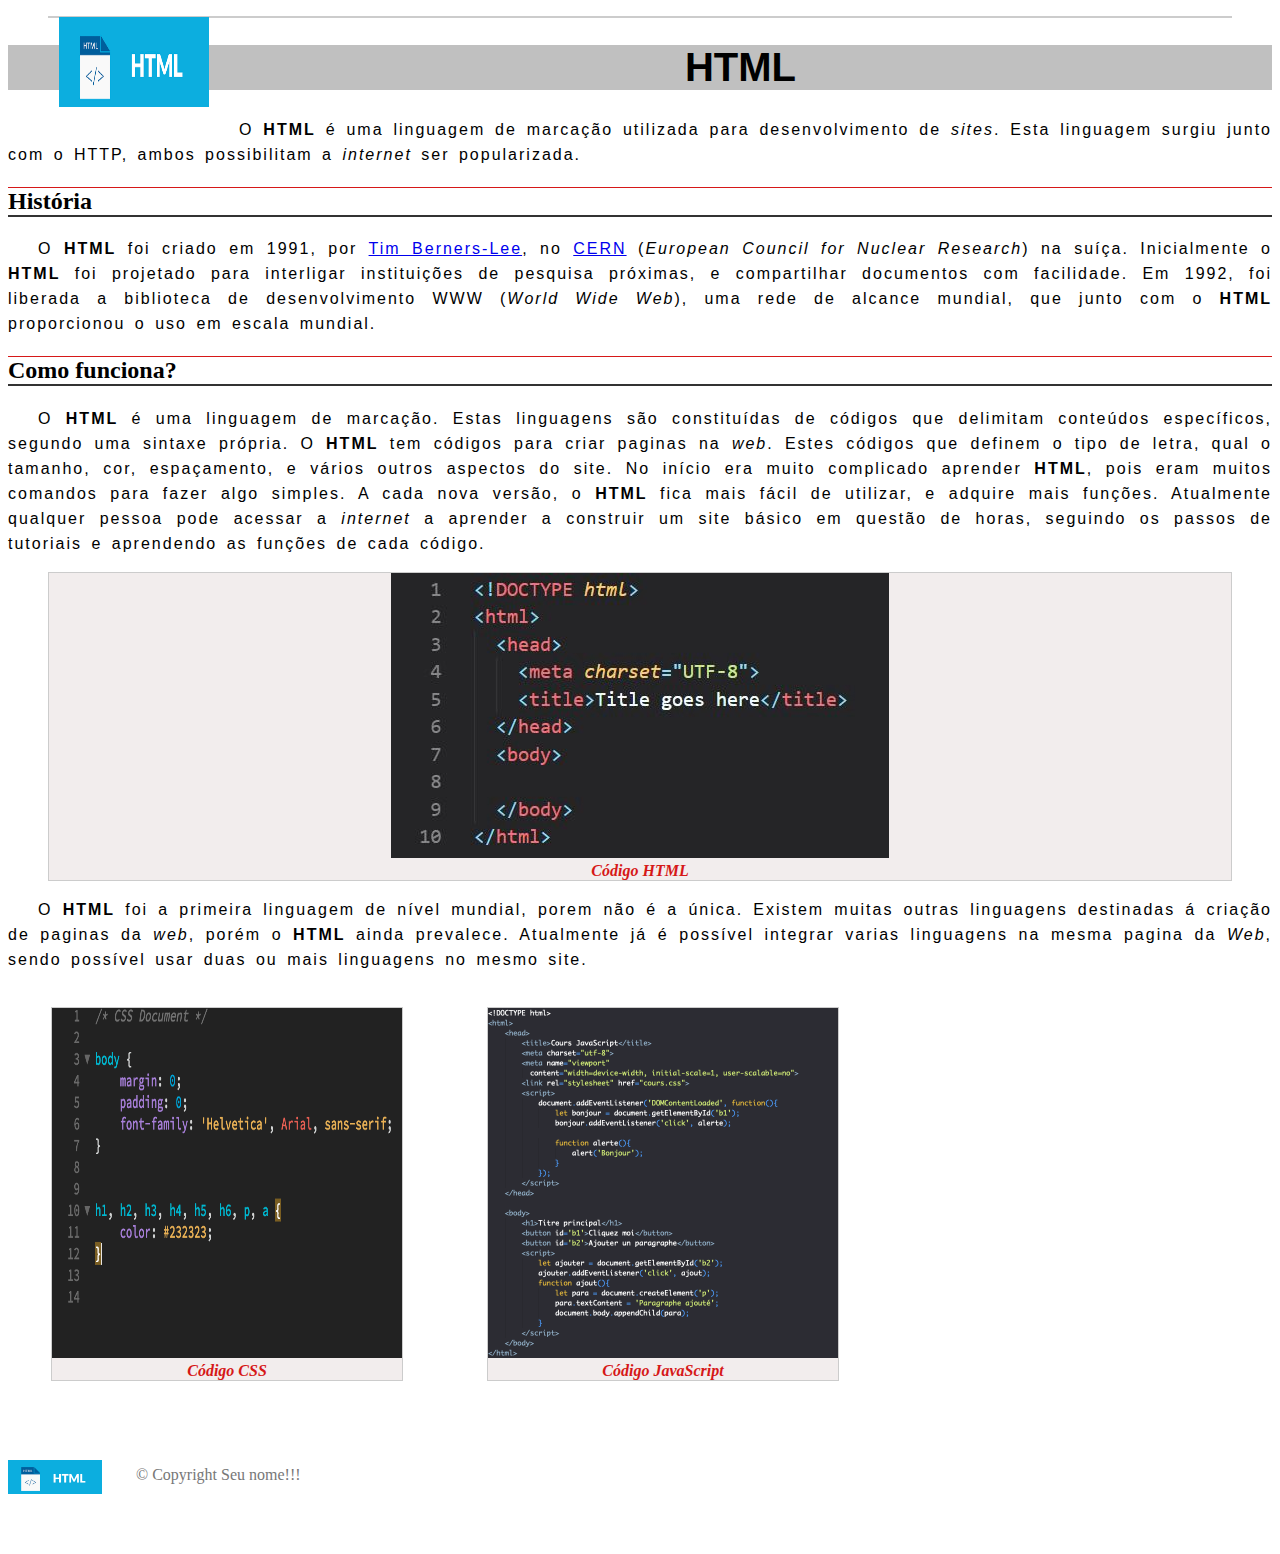
<file: aulas/javascript/aula.html>
<!DOCTYPE html>
<html lang="pt-BR">
<head>
   <meta charset="UTF-8">
   <meta http-equiv="X-UA-Compatible" content="IE=edge">
   <meta name="viewport" content="width=device-width, initial-scale=1.0">
   <title>HTML</title>
   <link rel="stylesheet" href="style.css"> 
</head>
<body>
   <figure>
      <img src="html.png"
           alt="HTML"
           id="logo" />
   </figure>
   <h1>HTML</h1> 
   <p>O <strong>HTML</strong> é uma linguagem de marcação utilizada para desenvolvimento de <em>sites</em>. Esta linguagem surgiu junto com o HTTP, ambos possibilitam a <em>internet</em> ser popularizada.</p>
   <h2>História</h2> 
   <p>O <strong>HTML</strong> foi criado em 1991, por <a href="https://pt.wikipedia.org/wiki/Tim_Berners-Lee" target="_blank">Tim Berners-Lee</a>, no <a href="https://home.cern/" target="_blank">CERN</a> (<em>European Council for Nuclear Research</em>) na suíça. Inicialmente o <strong>HTML</strong> foi projetado para interligar instituições de pesquisa próximas, e compartilhar documentos com facilidade. Em 1992, foi liberada a biblioteca de desenvolvimento WWW (<em>World Wide Web</em>), uma rede de alcance mundial, que junto com o <strong>HTML</strong> proporcionou o uso em escala mundial.</p>

   <h2>Como funciona?</h2>
   <p>O <strong>HTML</strong> é uma linguagem de marcação. Estas linguagens são constituídas de códigos que delimitam conteúdos específicos, segundo uma sintaxe própria. O <strong>HTML</strong> tem códigos para criar paginas na <em>web</em>. Estes códigos que definem o tipo de letra, qual o tamanho, cor, espaçamento, e vários outros aspectos do site. No início era muito complicado aprender <strong>HTML</strong>, pois eram muitos comandos para fazer algo simples. A cada nova versão, o <strong>HTML</strong> fica mais fácil de utilizar, e adquire mais funções. Atualmente qualquer pessoa pode acessar a <em>internet</em> a aprender a construir um site básico em questão de horas, seguindo os passos de tutoriais e aprendendo as funções de cada código.</p>
   <figure>
      <img src="codeHtml.jpeg"
         alt="Código HTML"/>
      <figcaption><strong><em>Código HTML</em></strong></figcaption>
   </figure>
   <p>O <strong>HTML</strong> foi a primeira linguagem de nível mundial, porem não é a única. Existem muitas outras linguagens destinadas á criação de paginas da <em>web</em>, porém o <strong>HTML</strong> ainda prevalece. Atualmente já é possível integrar varias linguagens na mesma pagina da <em>Web</em>, sendo possível usar duas ou mais linguagens no mesmo site.</p>
   <table border="0">
      <tr>
         <td>
            <figure>
               <img src="css.png"
                    alt="Código CSS"
                    width="350px"
                    height="350px" />
               <figcaption><strong><em>Código CSS</em></strong></figcaption>
            </figure>            
         </td>
         <td>
            <figure>
               <img src="javascript-code-element-script-html.png"
                    alt="Código JavaScript"
                    width="350px"
                    height="350px" />
                    <figcaption><strong><em>Código JavaScript</em></strong></figcaption>
            </figure>
         </td>
      </tr>
   </table>
   <footer>
      <img src="html.png" alt="Logo html">
      &copy; Copyright Seu nome!!!
   </footer>
</body>
</html>
</file>
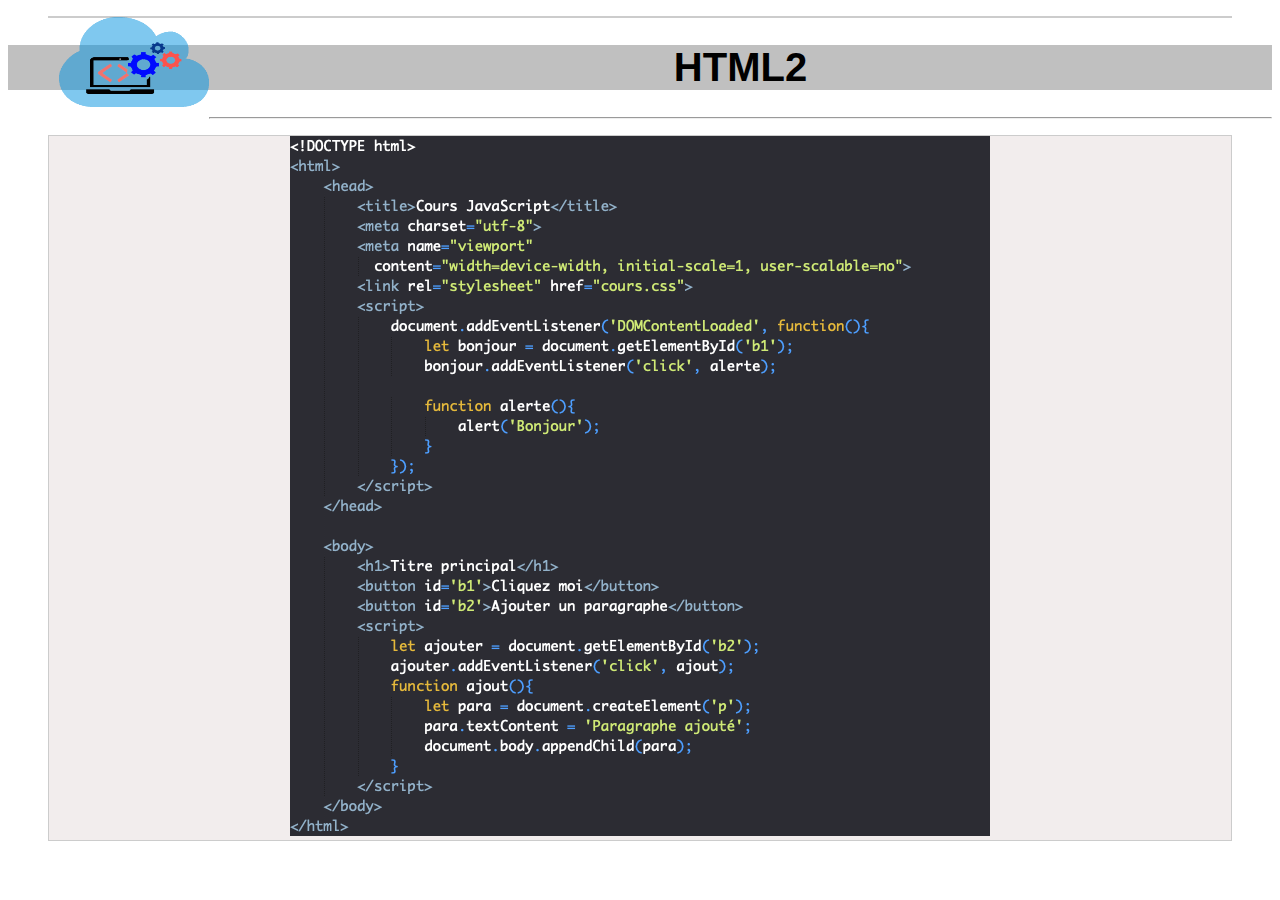
<file: aulas/javascript/aula2.html>
<!DOCTYPE html>
<html lang="pt-BR">
<head>
   <meta charset="UTF-8">
   <meta http-equiv="X-UA-Compatible" content="IE=edge">
   <meta name="viewport" content="width=device-width, initial-scale=1.0">
   <title>CSS/JavaScript</title>
   <link rel="stylesheet" href="style.css">
   <script>
      alert('Olá aula2.html!');      
      //var x = 10;
      //x += 14;
      //x -= 2;
      //alert('O valor de x é: ' + x);
   </script>
   <script type="text/javascript" src="scripts.js"></script>
   
</head>
<body>
   <figure>
      <img src="webDevelopIcon.png"
           alt="HTML"
           id="logo"
           onclick="funcOlaImagem(2)"
           />
   </figure>
   <h1>HTML2</h1> 
   <hr>
   <figure>
      <img src="javascript-code-element-script-html.png"
           alt="JavaScript"
           id="javascript"
           onclick="funcOlaImagem(1)" />
   </figure>
</body>
</html>
</file>
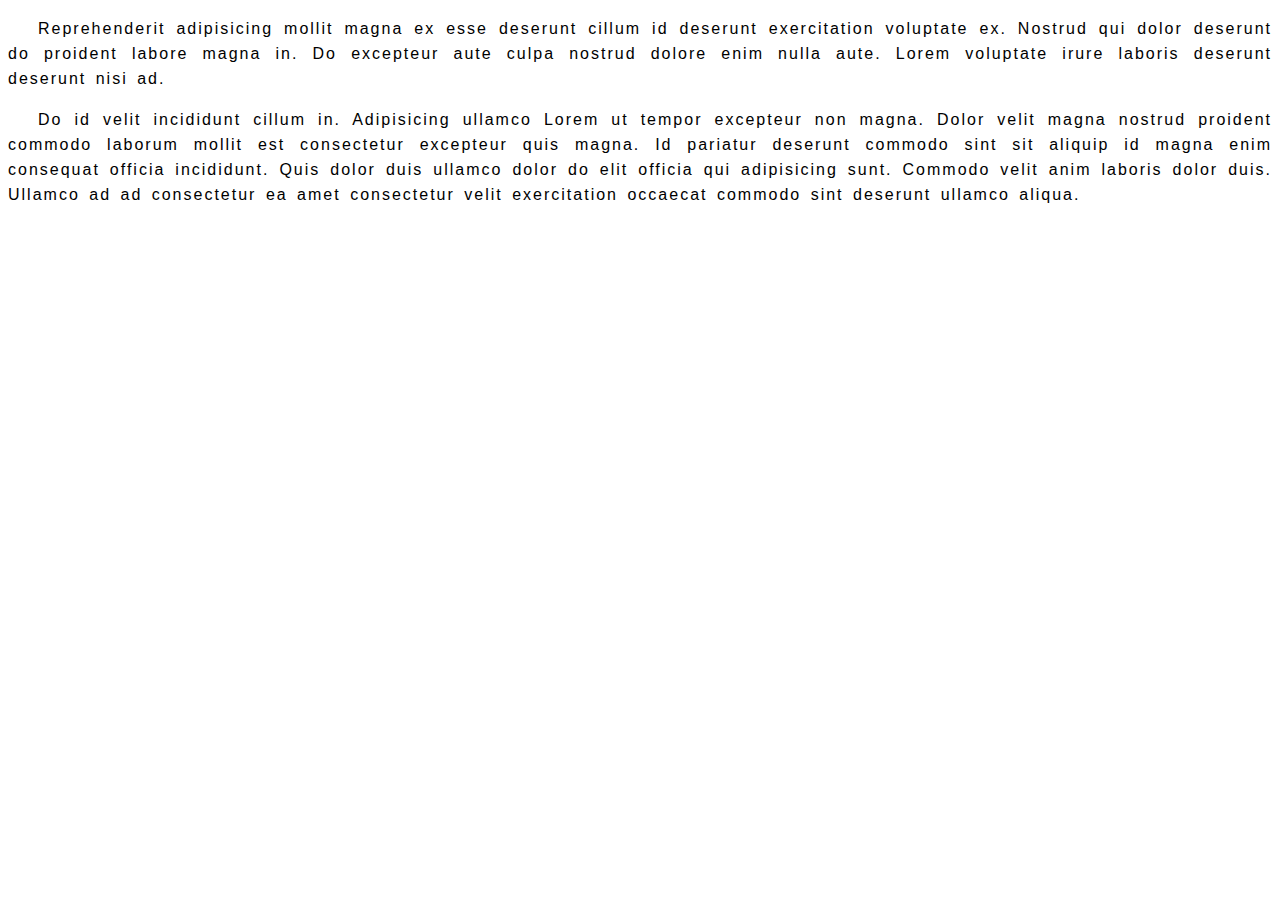
<file: aulas/javascript/index2.html>
<!DOCTYPE html>
<html lang="pt-br">
<head>
   <meta charset="UTF-8">
   <meta http-equiv="X-UA-Compatible" content="IE=edge">
   <meta name="viewport" content="width=device-width, initial-scale=1.0">
   <title>CSS/JavaScript</title>
   <link rel="stylesheet" href="style.css">
</head>
<body>
   <p>
      Reprehenderit adipisicing mollit magna ex esse deserunt cillum id deserunt 
      exercitation voluptate ex. Nostrud qui dolor deserunt do proident labore 
      magna in. Do excepteur aute culpa nostrud dolore enim nulla aute. 
      Lorem voluptate irure laboris deserunt deserunt nisi ad.
   </p>   
   <p>
      Do id velit incididunt cillum in. Adipisicing ullamco Lorem ut tempor excepteur non magna. 
      Dolor velit magna nostrud proident commodo laborum mollit est consectetur excepteur quis magna. 
      Id pariatur deserunt commodo sint sit aliquip id magna enim consequat officia incididunt. 
      Quis dolor duis ullamco dolor do elit officia qui adipisicing sunt. 
      Commodo velit anim laboris dolor duis. Ullamco ad ad consectetur ea amet consectetur velit exercitation 
      occaecat commodo sint deserunt ullamco aliqua.
   </p>
</body>
</html>
</file>
<file: perfilinstra/style.css>
.body{
    background-color: #dbdbdb;
}
.nav-top{
    height: 63px;
    background-color: white !important;
    border-top: 0.5px solid #dbdbdb;
    border-bottom: 1px solid #dbdbdb;
}
.nav-container{
    padding-left: 25% !important;
    padding-right: 25% !important;
}
.form-control{
    border-radius: .15rem !important;
    padding: 0% !important;
    background-color: #fafafa !important;
    text-align: center;
    font-size: 15px !important;
}
.img-nav{
    border-radius: 100%;
    -o-border-radius:100%;
    -webkit-border-radius:100%;
    -moz-border-radius:100%;
    margin-top: -10px;
    max-width: 20px;
    max-height: 25px;
   
    
}
.icons{
padding: 4%;
font-size: 25px;
}
.img-profile{
   
    border-radius: 100%;
    max-width: 200px;
    max-height: 150px;
}
.username{
    font-weight: 300;
    font-size: 28px;
}
.button-edit{
    color:black !important;
    font-size: 14px !important;
    font-weight: 600 !important;
    border-color: #dae1e7 !important;
}
.btn{
    padding: .100rem .50rem !important;
}
.profile-datas{
    font-size: 16px;
}
.name{
    font-size: 16px ;
    display: inline ;
    font-weight: 600 !important;
}

.profile-desc{
    font-size: 16px;
}

.stories{
    text-align: center ;
    font-size: 15px;
    font-weight: 600;
}

.nav-feed {
    border-bottom: none !important; 
    display:flex;
    align-items: center;
    justify-content: center;
    padding-bottom: 15px;
}

.nav-link-1 {
    color: #495057;
    background-color: #dbdbdb !important;
    border-color: gray #fff #fff !important;
    border-top-right-radius: .0rem !important;
    border-top-left-radius: .0rem !important;
    font-size: 12px;
    font-weight: 600;
}

.nav-link-2 {
    color: #a2a8af;
    background-color: #dbdbdb !important;
    border-color: #fff #dbdbdb #dbdbdb !important;
    border-top-right-radius: .0rem !important;
    border-top-left-radius: .0rem !important;
    font-size: 12px;
    font-weight: 600;
}

.card {
    border: 0px solid rgba(0,0,0,.125) !important;
    border-radius: .0rem !important;
}

.card .card-img, .card-img-top {
    border-top-left-radius: 0rem !important;
    border-top-right-radius: 0rem !important;
}
</file>
<file: aulas/javascript/style.css>
/*
p{
   color: green;
   background-color: black;
}
body{
   background-color: fuchsia;
   font-size: 15px;
}
style para index.html e index2.html;
*/
p{
   font-family: Arial, Helvetica, sans-serif;
   text-align: justify;
   line-height: 25px;   /*tamanho de altura de cada linha*/
   letter-spacing: 2px; /*tamanho do espaço entre cada linha*/
   word-spacing: 3px;   /*tamanho do espaço entre cada palavra*/
   text-indent: 30px;   /*tamanho da margem da primeira linha do texto*/
}
h1{
   font-family: Arial, Helvetica, sans-serif;
   text-align: center;
   font-size: 40px;
   background-color: #c0c0c0;
}
h2{
   border-bottom: 2px solid #333333;
   border-top: 1px solid #d61818;
}
figure{
   background-color: #f2eded;
   border: 1px solid #ccc;
   text-align: center;
}
figcaption {
   color: #d61818;
   font-style: normal;
}
#logo{
   float: left;
   margin: 0 0 10px 10px;
   width: 150px;
   height: 90px;
}
footer{
   color: #777;
   margin: 30px 0;
   padding: 30px 0;
}
footer img{
   margin-right: 30px;
   vertical-align: middle;
   width: 94px;
}
</file>
